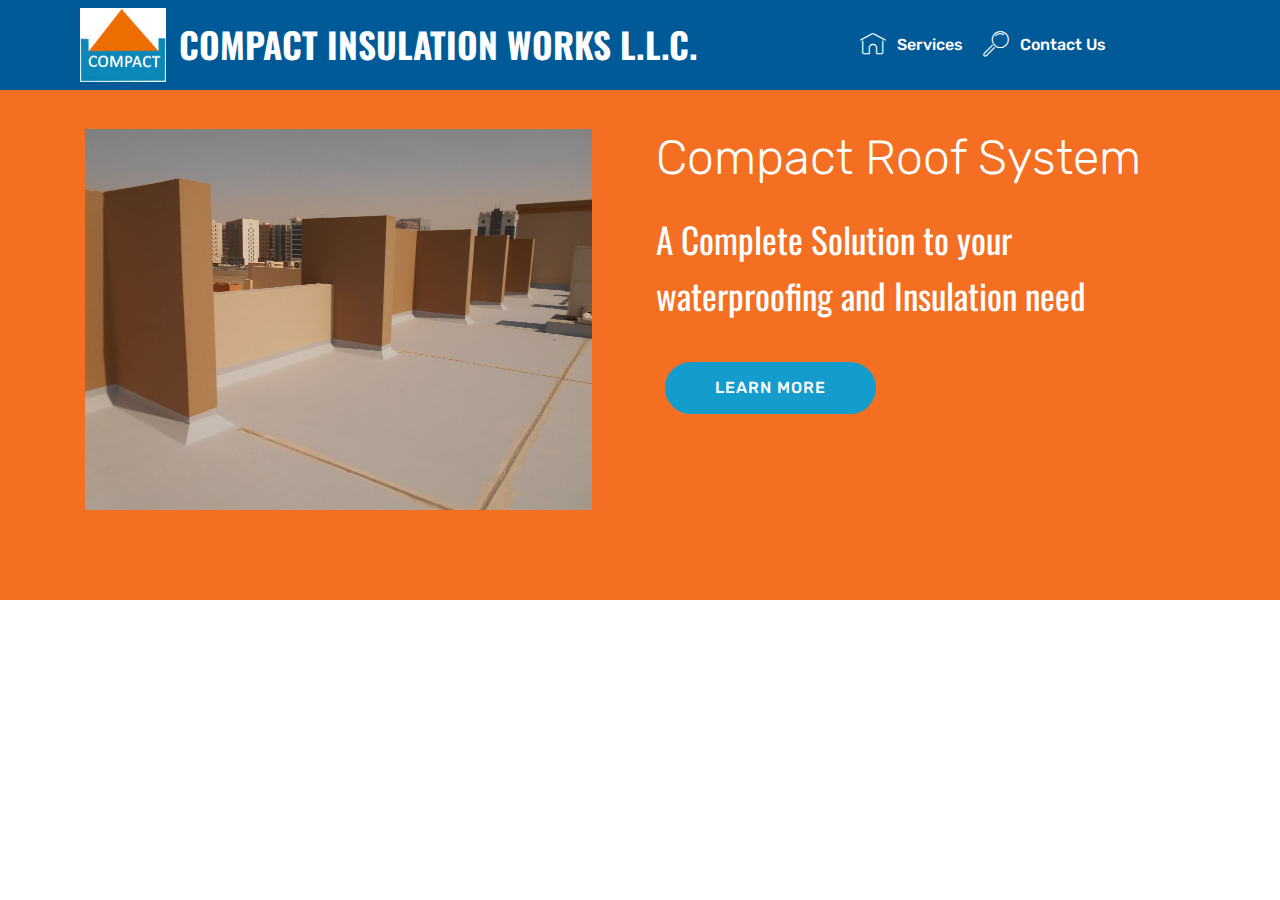
<file: index.html>
<!DOCTYPE html>
<html >
<head>
  <!-- Site made with Mobirise Website Builder v4.7.6, https://mobirise.com -->
  <meta charset="UTF-8">
  <meta http-equiv="X-UA-Compatible" content="IE=edge">
  <meta name="generator" content="Mobirise v4.7.6, mobirise.com">
  <meta name="viewport" content="width=device-width, initial-scale=1, minimum-scale=1">
  <link rel="shortcut icon" href="assets/images/compact-logo-122x104.jpg" type="image/x-icon">
  <meta name="description" content="">
  <title>Home</title>
  <link rel="stylesheet" href="assets/web/assets/mobirise-icons/mobirise-icons.css">
  <link rel="stylesheet" href="assets/tether/tether.min.css">
  <link rel="stylesheet" href="assets/bootstrap/css/bootstrap.min.css">
  <link rel="stylesheet" href="assets/bootstrap/css/bootstrap-grid.min.css">
  <link rel="stylesheet" href="assets/bootstrap/css/bootstrap-reboot.min.css">
  <link rel="stylesheet" href="assets/dropdown/css/style.css">
  <link rel="stylesheet" href="assets/theme/css/style.css">
  <link rel="stylesheet" href="assets/mobirise/css/mbr-additional.css" type="text/css">
  
  
  
</head>
<body>
  <section class="menu cid-qSXxl1X5ty" once="menu" id="menu1-7">

    

    <nav class="navbar navbar-expand beta-menu navbar-dropdown align-items-center navbar-fixed-top navbar-toggleable-sm">
        <button class="navbar-toggler navbar-toggler-right" type="button" data-toggle="collapse" data-target="#navbarSupportedContent" aria-controls="navbarSupportedContent" aria-expanded="false" aria-label="Toggle navigation">
            <div class="hamburger">
                <span></span>
                <span></span>
                <span></span>
                <span></span>
            </div>
        </button>
        <div class="menu-logo">
            <div class="navbar-brand">
                <span class="navbar-logo">
                    <a href="https://mobirise.com">
                         <img src="assets/images/compact-logo-122x104.jpg" alt="Mobirise" title="" style="height: 4.6rem;">
                    </a>
                </span>
                <span class="navbar-caption-wrap"><a class="navbar-caption text-white display-5" href="index.html">COMPACT INSULATION WORKS L.L.C.<br></a></span>
            </div>
        </div>
        <div class="collapse navbar-collapse" id="navbarSupportedContent">
            <ul class="navbar-nav nav-dropdown nav-right" data-app-modern-menu="true"><li class="nav-item dropdown">
                    <a class="nav-link link text-white display-4" href="services.html" aria-expanded="false">
                        <span class="mbri-home mbr-iconfont mbr-iconfont-btn"></span>
                        Services
                    </a>
                </li>
                <li class="nav-item">
                    <a class="nav-link link text-white display-4" href="page2.html">
                        <span class="mbri-search mbr-iconfont mbr-iconfont-btn"></span>Contact Us &nbsp; &nbsp; &nbsp; &nbsp; &nbsp; &nbsp; &nbsp; &nbsp; &nbsp; &nbsp;&nbsp;</a>
                </li></ul>
            
        </div>
    </nav>
</section>

<section class="engine"><a href="https://mobirise.me/v">free html templates</a></section><section class="header1 cid-qSXxIyRnPI" id="header1-b">

    

    

    <div class="container">
        <div class="row justify-content-md-center">
            <div class="mbr-white col-md-10">
                <h1 class="mbr-section-title align-center mbr-bold pb-3 mbr-fonts-style display-1"></h1>
                
                
                
            </div>
        </div>
    </div>

</section>

<section class="header3 cid-qSXyJzNZL1" id="header3-d">

    

    

    <div class="container">
        <div class="media-container-row">
            <div class="mbr-figure" style="width: 100%;">
                <img src="assets/images/20.-finished-roof-1014x761.jpg" alt="Mobirise" title="">
            </div>

            <div class="media-content">
                <h1 class="mbr-section-title mbr-white pb-3 mbr-fonts-style display-2">
                    Compact Roof System</h1>
                
                <div class="mbr-section-text mbr-white pb-3 ">
                    <p class="mbr-text mbr-fonts-style display-5">A Complete Solution to your waterproofing and Insulation need</p>
                </div>
                <div class="mbr-section-btn"><a class="btn btn-md btn-primary display-4" href="services.html">LEARN MORE</a></div>
            </div>
        </div>
    </div>

</section>


  <script src="assets/web/assets/jquery/jquery.min.js"></script>
  <script src="assets/popper/popper.min.js"></script>
  <script src="assets/tether/tether.min.js"></script>
  <script src="assets/bootstrap/js/bootstrap.min.js"></script>
  <script src="assets/smoothscroll/smooth-scroll.js"></script>
  <script src="assets/dropdown/js/script.min.js"></script>
  <script src="assets/touchswipe/jquery.touch-swipe.min.js"></script>
  <script src="assets/theme/js/script.js"></script>
  
  
</body>
</html>
</file>
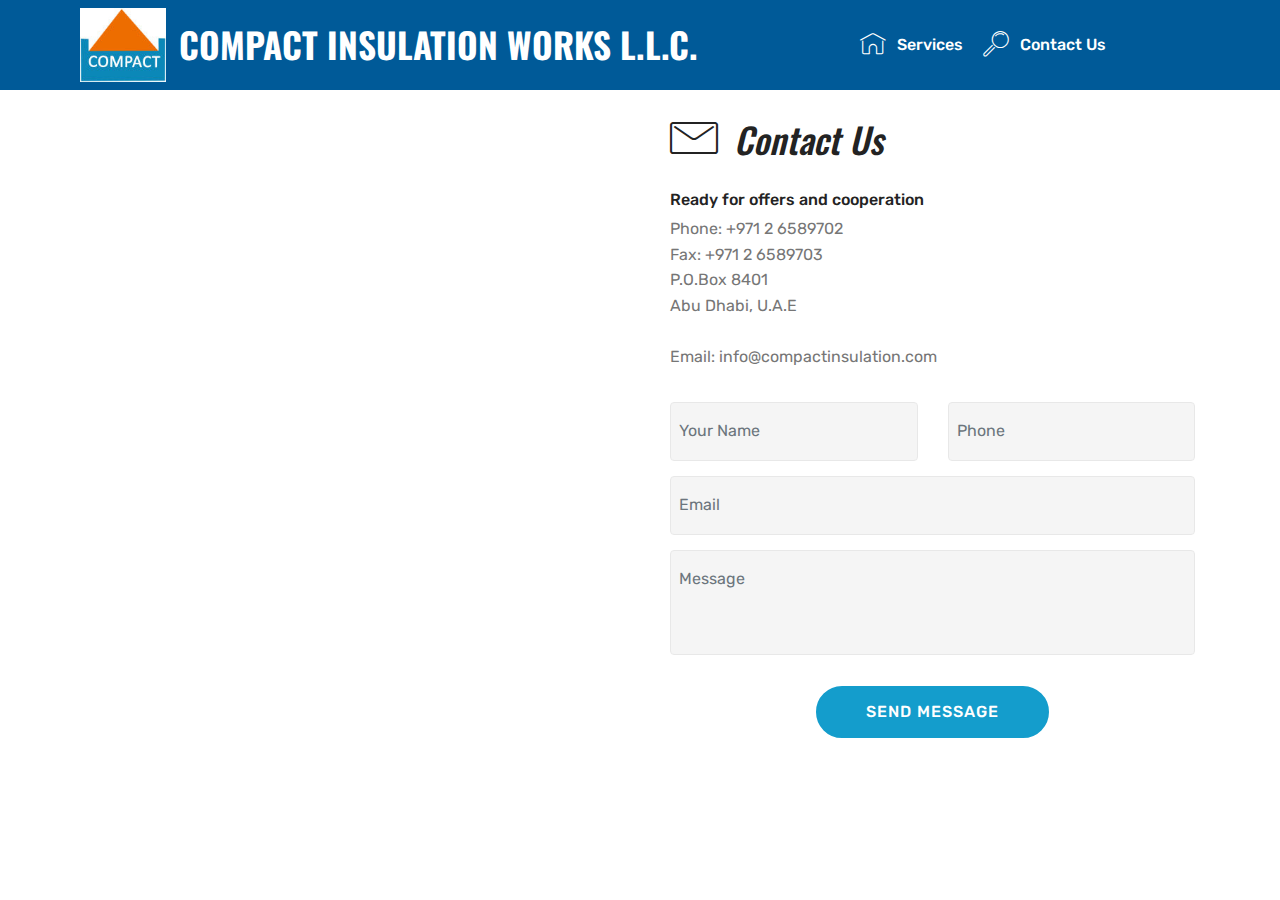
<file: page2.html>
<!DOCTYPE html>
<html >
<head>
  <!-- Site made with Mobirise Website Builder v4.7.6, https://mobirise.com -->
  <meta charset="UTF-8">
  <meta http-equiv="X-UA-Compatible" content="IE=edge">
  <meta name="generator" content="Mobirise v4.7.6, mobirise.com">
  <meta name="viewport" content="width=device-width, initial-scale=1, minimum-scale=1">
  <link rel="shortcut icon" href="assets/images/compact-logo-122x104.jpg" type="image/x-icon">
  <meta name="description" content="Site Maker Description">
  <title>Contact</title>
  <link rel="stylesheet" href="assets/web/assets/mobirise-icons/mobirise-icons.css">
  <link rel="stylesheet" href="assets/tether/tether.min.css">
  <link rel="stylesheet" href="assets/bootstrap/css/bootstrap.min.css">
  <link rel="stylesheet" href="assets/bootstrap/css/bootstrap-grid.min.css">
  <link rel="stylesheet" href="assets/bootstrap/css/bootstrap-reboot.min.css">
  <link rel="stylesheet" href="assets/dropdown/css/style.css">
  <link rel="stylesheet" href="assets/theme/css/style.css">
  <link rel="stylesheet" href="assets/mobirise/css/mbr-additional.css" type="text/css">
  
  
  
</head>
<body>
  <section class="menu cid-qSXpcs7tUM" once="menu" id="menu1-e">

    

    <nav class="navbar navbar-expand beta-menu navbar-dropdown align-items-center navbar-fixed-top navbar-toggleable-sm">
        <button class="navbar-toggler navbar-toggler-right" type="button" data-toggle="collapse" data-target="#navbarSupportedContent" aria-controls="navbarSupportedContent" aria-expanded="false" aria-label="Toggle navigation">
            <div class="hamburger">
                <span></span>
                <span></span>
                <span></span>
                <span></span>
            </div>
        </button>
        <div class="menu-logo">
            <div class="navbar-brand">
                <span class="navbar-logo">
                    <a href="https://mobirise.com">
                         <img src="assets/images/compact-logo-122x104.jpg" alt="Mobirise" title="" style="height: 4.6rem;">
                    </a>
                </span>
                <span class="navbar-caption-wrap"><a class="navbar-caption text-white display-5" href="index.html">COMPACT INSULATION WORKS L.L.C.<br></a></span>
            </div>
        </div>
        <div class="collapse navbar-collapse" id="navbarSupportedContent">
            <ul class="navbar-nav nav-dropdown nav-right" data-app-modern-menu="true"><li class="nav-item dropdown">
                    <a class="nav-link link text-white display-4" href="services.html" aria-expanded="false">
                        <span class="mbri-home mbr-iconfont mbr-iconfont-btn"></span>
                        Services
                    </a>
                </li>
                <li class="nav-item">
                    <a class="nav-link link text-white display-4" href="page2.html">
                        <span class="mbri-search mbr-iconfont mbr-iconfont-btn"></span>Contact Us &nbsp; &nbsp; &nbsp; &nbsp; &nbsp; &nbsp; &nbsp; &nbsp; &nbsp; &nbsp;&nbsp;</a>
                </li></ul>
            
        </div>
    </nav>
</section>

<section class="engine"><a href="https://mobirise.me/u">bootstrap html templates</a></section><section class="mbr-section form4 cid-qSXDd89UlF" id="form4-f">

    

    
    <div class="container">
        <div class="row">
            <div class="col-md-6">
                <div class="google-map"><iframe frameborder="0" style="border:0" src="https://www.google.com/maps/embed/v1/place?key=AIzaSyA0Dx_boXQiwvdz8sJHoYeZNVTdoWONYkU&amp;q=place_id:ChIJmZv82FhHXj4RsM_Vo_0Rf4o" allowfullscreen=""></iframe></div>
            </div>
            <div class="col-md-6">
                <h2 class="pb-3 align-left mbr-fonts-style display-2"></h2>
                <div>
                    <div class="icon-block pb-3">
                        <span class="icon-block__icon">
                            <span class="mbri-letter mbr-iconfont"></span>
                        </span>
                        <h4 class="icon-block__title align-left mbr-fonts-style display-5">Contact Us
                        </h4>
                    </div>
                    <div class="icon-contacts pb-3">
                        <h5 class="align-left mbr-fonts-style display-7">
                            Ready for offers and cooperation
                        </h5>
                        <p class="mbr-text align-left mbr-fonts-style display-7">
                            Phone: +971 2 6589702<br>Fax: +971 2 6589703<br>P.O.Box 8401<br>Abu Dhabi, U.A.E&nbsp;<br><br>
                            Email: info@compactinsulation.com
                        </p>
                    </div>
                </div>
                <div data-form-type="formoid">
                    <div data-form-alert="" hidden="">Thanks for your inquiry</div>
                    <form class="block mbr-form" action="https://mobirise.com/" method="post" data-form-title="Mobirise Form"><input type="hidden" name="email" data-form-email="true" value="rnvsn+BbgxeEcJ2qySoRTxcVOgs7HHpms0FMkkRQTI6vBajayUukF14CMFTXApzLApRsyxsZMhZNNL3C6IYPDRfHc5iLgG20qVj/4muc5M9j28dPzY1tiOL05JuLpHIT" data-form-field="Email">
                        <div class="row">
                            <div class="col-md-6 multi-horizontal" data-for="name">
                                <input type="text" class="form-control input" name="name" data-form-field="Name" placeholder="Your Name" required="" id="name-form4-f">
                            </div>
                            <div class="col-md-6 multi-horizontal" data-for="phone">
                                <input type="text" class="form-control input" name="phone" data-form-field="Phone" placeholder="Phone" required="" id="phone-form4-f">
                            </div>
                            <div class="col-md-12" data-for="email">
                                <input type="text" class="form-control input" name="email" data-form-field="Email" placeholder="Email" required="" id="email-form4-f">
                            </div>
                            <div class="col-md-12" data-for="message">
                                <textarea class="form-control input" name="message" rows="3" data-form-field="Message" placeholder="Message" style="resize:none" id="message-form4-f"></textarea>
                            </div>
                            <div class="input-group-btn col-md-12" style="margin-top: 10px;">
                                <button href="" type="submit" class="btn btn-primary btn-form display-4">SEND MESSAGE</button>
                            </div>
                        </div>
                    </form>
                </div>
            </div>
        </div>
    </div>
</section>


  <script src="assets/web/assets/jquery/jquery.min.js"></script>
  <script src="assets/popper/popper.min.js"></script>
  <script src="assets/tether/tether.min.js"></script>
  <script src="assets/bootstrap/js/bootstrap.min.js"></script>
  <script src="assets/smoothscroll/smooth-scroll.js"></script>
  <script src="assets/dropdown/js/script.min.js"></script>
  <script src="assets/touchswipe/jquery.touch-swipe.min.js"></script>
  <script src="assets/theme/js/script.js"></script>
  <script src="assets/formoid/formoid.min.js"></script>
  
  
</body>
</html>
</file>
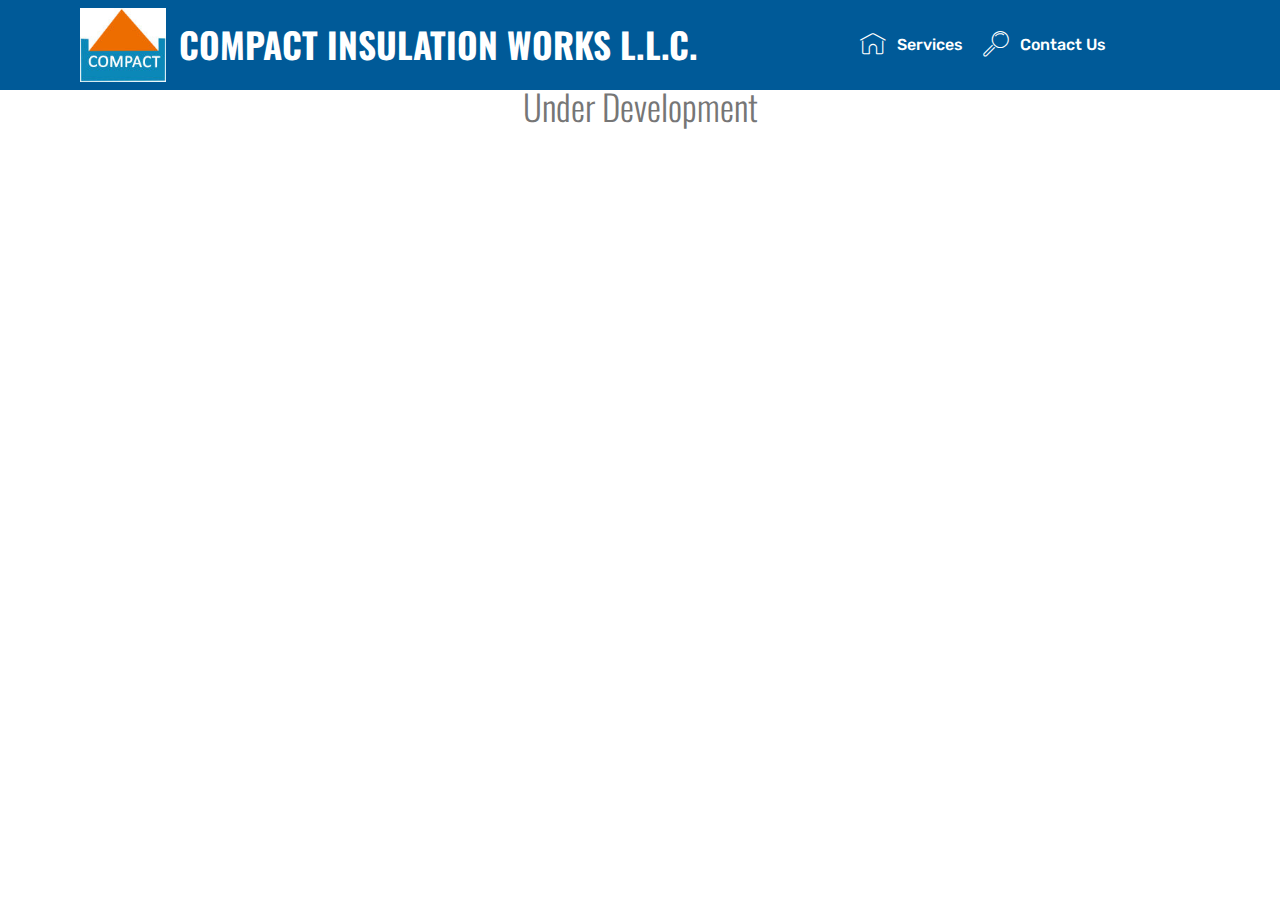
<file: services.html>
<!DOCTYPE html>
<html >
<head>
  <!-- Site made with Mobirise Website Builder v4.7.6, https://mobirise.com -->
  <meta charset="UTF-8">
  <meta http-equiv="X-UA-Compatible" content="IE=edge">
  <meta name="generator" content="Mobirise v4.7.6, mobirise.com">
  <meta name="viewport" content="width=device-width, initial-scale=1, minimum-scale=1">
  <link rel="shortcut icon" href="assets/images/compact-logo-122x104.jpg" type="image/x-icon">
  <meta name="description" content="">
  <title>Services</title>
  <link rel="stylesheet" href="assets/web/assets/mobirise-icons/mobirise-icons.css">
  <link rel="stylesheet" href="assets/tether/tether.min.css">
  <link rel="stylesheet" href="assets/bootstrap/css/bootstrap.min.css">
  <link rel="stylesheet" href="assets/bootstrap/css/bootstrap-grid.min.css">
  <link rel="stylesheet" href="assets/bootstrap/css/bootstrap-reboot.min.css">
  <link rel="stylesheet" href="assets/dropdown/css/style.css">
  <link rel="stylesheet" href="assets/theme/css/style.css">
  <link rel="stylesheet" href="assets/mobirise/css/mbr-additional.css" type="text/css">
  
  
  
</head>
<body>
  <section class="menu cid-qSXpcs7tUM" once="menu" id="menu1-1">

    

    <nav class="navbar navbar-expand beta-menu navbar-dropdown align-items-center navbar-fixed-top navbar-toggleable-sm">
        <button class="navbar-toggler navbar-toggler-right" type="button" data-toggle="collapse" data-target="#navbarSupportedContent" aria-controls="navbarSupportedContent" aria-expanded="false" aria-label="Toggle navigation">
            <div class="hamburger">
                <span></span>
                <span></span>
                <span></span>
                <span></span>
            </div>
        </button>
        <div class="menu-logo">
            <div class="navbar-brand">
                <span class="navbar-logo">
                    <a href="https://mobirise.com">
                         <img src="assets/images/compact-logo-122x104.jpg" alt="Mobirise" title="" style="height: 4.6rem;">
                    </a>
                </span>
                <span class="navbar-caption-wrap"><a class="navbar-caption text-white display-5" href="index.html">COMPACT INSULATION WORKS L.L.C.<br></a></span>
            </div>
        </div>
        <div class="collapse navbar-collapse" id="navbarSupportedContent">
            <ul class="navbar-nav nav-dropdown nav-right" data-app-modern-menu="true"><li class="nav-item dropdown">
                    <a class="nav-link link text-white display-4" href="services.html" aria-expanded="false">
                        <span class="mbri-home mbr-iconfont mbr-iconfont-btn"></span>
                        Services
                    </a>
                </li>
                <li class="nav-item">
                    <a class="nav-link link text-white display-4" href="page2.html">
                        <span class="mbri-search mbr-iconfont mbr-iconfont-btn"></span>Contact Us &nbsp; &nbsp; &nbsp; &nbsp; &nbsp; &nbsp; &nbsp; &nbsp; &nbsp; &nbsp;&nbsp;</a>
                </li></ul>
            
        </div>
    </nav>
</section>

<section class="engine"><a href="https://mobirise.me/v">html templates</a></section><section class="mbr-section content4 cid-qSXFDF0S5g" id="content4-h">

    

    <div class="container">
        <div class="media-container-row">
            <div class="title col-12 col-md-8">
                <h2 class="align-center pb-3 mbr-fonts-style display-2"></h2>
                <h3 class="mbr-section-subtitle align-center mbr-light mbr-fonts-style display-5">
                    Under Development</h3>
                
            </div>
        </div>
    </div>
</section>


  <script src="assets/web/assets/jquery/jquery.min.js"></script>
  <script src="assets/popper/popper.min.js"></script>
  <script src="assets/tether/tether.min.js"></script>
  <script src="assets/bootstrap/js/bootstrap.min.js"></script>
  <script src="assets/smoothscroll/smooth-scroll.js"></script>
  <script src="assets/dropdown/js/script.min.js"></script>
  <script src="assets/touchswipe/jquery.touch-swipe.min.js"></script>
  <script src="assets/theme/js/script.js"></script>
  
  
</body>
</html>
</file>
<file: assets/web/assets/mobirise-icons/mobirise-icons.css>
@font-face {
  font-family: 'MobiriseIcons';
  src:  url('mobirise-icons.eot?spat4u');
  src:  url('mobirise-icons.eot?spat4u#iefix') format('embedded-opentype'),
    url('mobirise-icons.ttf?spat4u') format('truetype'),
    url('mobirise-icons.woff?spat4u') format('woff'),
    url('mobirise-icons.svg?spat4u#MobiriseIcons') format('svg');
  font-weight: normal;
  font-style: normal;
}

[class^="mbri-"], [class*=" mbri-"] {
  /* use !important to prevent issues with browser extensions that change fonts */
  font-family: MobiriseIcons !important;
  speak: none;
  font-style: normal;
  font-weight: normal;
  font-variant: normal;
  text-transform: none;
  line-height: 1;

  /* Better Font Rendering =========== */
  -webkit-font-smoothing: antialiased;
  -moz-osx-font-smoothing: grayscale;
}

.mbri-add-submenu:before {
  content: "\e900";
}
.mbri-alert:before {
  content: "\e901";
}
.mbri-align-center:before {
  content: "\e902";
}
.mbri-align-justify:before {
  content: "\e903";
}
.mbri-align-left:before {
  content: "\e904";
}
.mbri-align-right:before {
  content: "\e905";
}
.mbri-android:before {
  content: "\e906";
}
.mbri-apple:before {
  content: "\e907";
}
.mbri-arrow-down:before {
  content: "\e908";
}
.mbri-arrow-next:before {
  content: "\e909";
}
.mbri-arrow-prev:before {
  content: "\e90a";
}
.mbri-arrow-up:before {
  content: "\e90b";
}
.mbri-bold:before {
  content: "\e90c";
}
.mbri-bookmark:before {
  content: "\e90d";
}
.mbri-bootstrap:before {
  content: "\e90e";
}
.mbri-briefcase:before {
  content: "\e90f";
}
.mbri-browse:before {
  content: "\e910";
}
.mbri-bulleted-list:before {
  content: "\e911";
}
.mbri-calendar:before {
  content: "\e912";
}
.mbri-camera:before {
  content: "\e913";
}
.mbri-cart-add:before {
  content: "\e914";
}
.mbri-cart-full:before {
  content: "\e915";
}
.mbri-cash:before {
  content: "\e916";
}
.mbri-change-style:before {
  content: "\e917";
}
.mbri-chat:before {
  content: "\e918";
}
.mbri-clock:before {
  content: "\e919";
}
.mbri-close:before {
  content: "\e91a";
}
.mbri-cloud:before {
  content: "\e91b";
}
.mbri-code:before {
  content: "\e91c";
}
.mbri-contact-form:before {
  content: "\e91d";
}
.mbri-credit-card:before {
  content: "\e91e";
}
.mbri-cursor-click:before {
  content: "\e91f";
}
.mbri-cust-feedback:before {
  content: "\e920";
}
.mbri-database:before {
  content: "\e921";
}
.mbri-delivery:before {
  content: "\e922";
}
.mbri-desktop:before {
  content: "\e923";
}
.mbri-devices:before {
  content: "\e924";
}
.mbri-down:before {
  content: "\e925";
}
.mbri-download:before {
  content: "\e989";
}
.mbri-drag-n-drop:before {
  content: "\e927";
}
.mbri-drag-n-drop2:before {
  content: "\e928";
}
.mbri-edit:before {
  content: "\e929";
}
.mbri-edit2:before {
  content: "\e92a";
}
.mbri-error:before {
  content: "\e92b";
}
.mbri-extension:before {
  content: "\e92c";
}
.mbri-features:before {
  content: "\e92d";
}
.mbri-file:before {
  content: "\e92e";
}
.mbri-flag:before {
  content: "\e92f";
}
.mbri-folder:before {
  content: "\e930";
}
.mbri-gift:before {
  content: "\e931";
}
.mbri-github:before {
  content: "\e932";
}
.mbri-globe:before {
  content: "\e933";
}
.mbri-globe-2:before {
  content: "\e934";
}
.mbri-growing-chart:before {
  content: "\e935";
}
.mbri-hearth:before {
  content: "\e936";
}
.mbri-help:before {
  content: "\e937";
}
.mbri-home:before {
  content: "\e938";
}
.mbri-hot-cup:before {
  content: "\e939";
}
.mbri-idea:before {
  content: "\e93a";
}
.mbri-image-gallery:before {
  content: "\e93b";
}
.mbri-image-slider:before {
  content: "\e93c";
}
.mbri-info:before {
  content: "\e93d";
}
.mbri-italic:before {
  content: "\e93e";
}
.mbri-key:before {
  content: "\e93f";
}
.mbri-laptop:before {
  content: "\e940";
}
.mbri-layers:before {
  content: "\e941";
}
.mbri-left-right:before {
  content: "\e942";
}
.mbri-left:before {
  content: "\e943";
}
.mbri-letter:before {
  content: "\e944";
}
.mbri-like:before {
  content: "\e945";
}
.mbri-link:before {
  content: "\e946";
}
.mbri-lock:before {
  content: "\e947";
}
.mbri-login:before {
  content: "\e948";
}
.mbri-logout:before {
  content: "\e949";
}
.mbri-magic-stick:before {
  content: "\e94a";
}
.mbri-map-pin:before {
  content: "\e94b";
}
.mbri-menu:before {
  content: "\e94c";
}
.mbri-mobile:before {
  content: "\e94d";
}
.mbri-mobile2:before {
  content: "\e94e";
}
.mbri-mobirise:before {
  content: "\e94f";
}
.mbri-more-horizontal:before {
  content: "\e950";
}
.mbri-more-vertical:before {
  content: "\e951";
}
.mbri-music:before {
  content: "\e952";
}
.mbri-new-file:before {
  content: "\e953";
}
.mbri-numbered-list:before {
  content: "\e954";
}
.mbri-opened-folder:before {
  content: "\e955";
}
.mbri-pages:before {
  content: "\e956";
}
.mbri-paper-plane:before {
  content: "\e957";
}
.mbri-paperclip:before {
  content: "\e958";
}
.mbri-photo:before {
  content: "\e959";
}
.mbri-photos:before {
  content: "\e95a";
}
.mbri-pin:before {
  content: "\e95b";
}
.mbri-play:before {
  content: "\e95c";
}
.mbri-plus:before {
  content: "\e95d";
}
.mbri-preview:before {
  content: "\e95e";
}
.mbri-print:before {
  content: "\e95f";
}
.mbri-protect:before {
  content: "\e960";
}
.mbri-question:before {
  content: "\e961";
}
.mbri-quote-left:before {
  content: "\e962";
}
.mbri-quote-right:before {
  content: "\e963";
}
.mbri-refresh:before {
  content: "\e964";
}
.mbri-responsive:before {
  content: "\e965";
}
.mbri-right:before {
  content: "\e966";
}
.mbri-rocket:before {
  content: "\e967";
}
.mbri-sad-face:before {
  content: "\e968";
}
.mbri-sale:before {
  content: "\e969";
}
.mbri-save:before {
  content: "\e96a";
}
.mbri-search:before {
  content: "\e96b";
}
.mbri-setting:before {
  content: "\e96c";
}
.mbri-setting2:before {
  content: "\e96d";
}
.mbri-setting3:before {
  content: "\e96e";
}
.mbri-share:before {
  content: "\e96f";
}
.mbri-shopping-bag:before {
  content: "\e970";
}
.mbri-shopping-basket:before {
  content: "\e971";
}
.mbri-shopping-cart:before {
  content: "\e972";
}
.mbri-sites:before {
  content: "\e973";
}
.mbri-smile-face:before {
  content: "\e974";
}
.mbri-speed:before {
  content: "\e975";
}
.mbri-star:before {
  content: "\e976";
}
.mbri-success:before {
  content: "\e977";
}
.mbri-sun:before {
  content: "\e978";
}
.mbri-sun2:before {
  content: "\e979";
}
.mbri-tablet:before {
  content: "\e97a";
}
.mbri-tablet-vertical:before {
  content: "\e97b";
}
.mbri-target:before {
  content: "\e97c";
}
.mbri-timer:before {
  content: "\e97d";
}
.mbri-to-ftp:before {
  content: "\e97e";
}
.mbri-to-local-drive:before {
  content: "\e97f";
}
.mbri-touch-swipe:before {
  content: "\e980";
}
.mbri-touch:before {
  content: "\e981";
}
.mbri-trash:before {
  content: "\e982";
}
.mbri-underline:before {
  content: "\e983";
}
.mbri-unlink:before {
  content: "\e984";
}
.mbri-unlock:before {
  content: "\e985";
}
.mbri-up-down:before {
  content: "\e986";
}
.mbri-up:before {
  content: "\e987";
}
.mbri-update:before {
  content: "\e988";
}
.mbri-upload:before {
 content: "\e926"; 
}
.mbri-user:before {
  content: "\e98a";
}
.mbri-user2:before {
  content: "\e98b";
}
.mbri-users:before {
  content: "\e98c";
}
.mbri-video:before {
  content: "\e98d";
}
.mbri-video-play:before {
  content: "\e98e";
}
.mbri-watch:before {
  content: "\e98f";
}
.mbri-website-theme:before {
  content: "\e990";
}
.mbri-wifi:before {
  content: "\e991";
}
.mbri-windows:before {
  content: "\e992";
}
.mbri-zoom-out:before {
  content: "\e993";
}
.mbri-redo:before {
  content: "\e994";
}
.mbri-undo:before {
  content: "\e995";
}
</file>
<file: assets/dropdown/css/style.css>
.navbar-dropdown {
  left: 0;
  padding: 0;
  position: absolute;
  right: 0;
  top: 0;
  transition: all 0.45s ease;
  z-index: 1030;
  background: #282828; }
  .navbar-dropdown .navbar-logo {
    margin-right: 0.8rem;
    transition: margin 0.3s ease-in-out;
    vertical-align: middle; }
    .navbar-dropdown .navbar-logo img {
      height: 3.125rem;
      transition: all 0.3s ease-in-out; }
    .navbar-dropdown .navbar-logo.mbr-iconfont {
      font-size: 3.125rem;
      line-height: 3.125rem; }
  .navbar-dropdown .navbar-caption {
    font-weight: 700;
    white-space: normal;
    vertical-align: -4px;
    line-height: 3.125rem !important; }
    .navbar-dropdown .navbar-caption, .navbar-dropdown .navbar-caption:hover {
      color: inherit;
      text-decoration: none; }
  .navbar-dropdown .mbr-iconfont + .navbar-caption {
    vertical-align: -1px; }
  .navbar-dropdown.navbar-fixed-top {
    position: fixed; }
  .navbar-dropdown .navbar-brand span {
    vertical-align: -4px; }
  .navbar-dropdown.bg-color.transparent {
    background: none; }
  .navbar-dropdown.navbar-short .navbar-brand {
    padding: 0.625rem 0; }
    .navbar-dropdown.navbar-short .navbar-brand span {
      vertical-align: -1px; }
  .navbar-dropdown.navbar-short .navbar-caption {
    line-height: 2.375rem !important;
    vertical-align: -2px; }
  .navbar-dropdown.navbar-short .navbar-logo {
    margin-right: 0.5rem; }
    .navbar-dropdown.navbar-short .navbar-logo img {
      height: 2.375rem; }
    .navbar-dropdown.navbar-short .navbar-logo.mbr-iconfont {
      font-size: 2.375rem;
      line-height: 2.375rem; }
  .navbar-dropdown.navbar-short .mbr-table-cell {
    height: 3.625rem; }
  .navbar-dropdown .navbar-close {
    left: 0.6875rem;
    position: fixed;
    top: 0.75rem;
    z-index: 1000; }
  .navbar-dropdown .hamburger-icon {
    content: "";
    display: inline-block;
    vertical-align: middle;
    width: 16px;
    -webkit-box-shadow: 0 -6px 0 1px #282828,0 0 0 1px #282828,0 6px 0 1px #282828;
    -moz-box-shadow: 0 -6px 0 1px #282828,0 0 0 1px #282828,0 6px 0 1px #282828;
    box-shadow: 0 -6px 0 1px #282828,0 0 0 1px #282828,0 6px 0 1px #282828; }

.dropdown-menu .dropdown-toggle[data-toggle="dropdown-submenu"]::after {
  border-bottom: 0.35em solid transparent;
  border-left: 0.35em solid;
  border-right: 0;
  border-top: 0.35em solid transparent;
  margin-left: 0.3rem; }

.dropdown-menu .dropdown-item:focus {
  outline: 0; }

.nav-dropdown {
  font-size: 0.75rem;
  font-weight: 500;
  height: auto !important; }
  .nav-dropdown .nav-btn {
    padding-left: 1rem; }
  .nav-dropdown .link {
    margin: .667em 1.667em;
    font-weight: 500;
    padding: 0;
    transition: color .2s ease-in-out; }
    .nav-dropdown .link.dropdown-toggle {
      margin-right: 2.583em; }
      .nav-dropdown .link.dropdown-toggle::after {
        margin-left: .25rem;
        border-top: 0.35em solid;
        border-right: 0.35em solid transparent;
        border-left: 0.35em solid transparent;
        border-bottom: 0; }
      .nav-dropdown .link.dropdown-toggle[aria-expanded="true"] {
        margin: 0;
        padding: 0.667em 3.263em  0.667em 1.667em; }
  .nav-dropdown .link::after,
  .nav-dropdown .dropdown-item::after {
    color: inherit; }
  .nav-dropdown .btn {
    font-size: 0.75rem;
    font-weight: 700;
    letter-spacing: 0;
    margin-bottom: 0;
    padding-left: 1.25rem;
    padding-right: 1.25rem; }
  .nav-dropdown .dropdown-menu {
    border-radius: 0;
    border: 0;
    left: 0;
    margin: 0;
    padding-bottom: 1.25rem;
    padding-top: 1.25rem;
    position: relative; }
  .nav-dropdown .dropdown-submenu {
    margin-left: 0.125rem;
    top: 0; }
  .nav-dropdown .dropdown-item {
    font-weight: 500;
    line-height: 2;
    padding: 0.3846em 4.615em 0.3846em 1.5385em;
    position: relative;
    transition: color .2s ease-in-out, background-color .2s ease-in-out; }
    .nav-dropdown .dropdown-item::after {
      margin-top: -0.3077em;
      position: absolute;
      right: 1.1538em;
      top: 50%; }
    .nav-dropdown .dropdown-item:focus, .nav-dropdown .dropdown-item:hover {
      background: none; }

@media (max-width: 767px) {
  .nav-dropdown.navbar-toggleable-sm {
    bottom: 0;
    display: none;
    left: 0;
    overflow-x: hidden;
    position: fixed;
    top: 0;
    transform: translateX(-100%);
    -ms-transform: translateX(-100%);
    -webkit-transform: translateX(-100%);
    width: 18.75rem;
    z-index: 999; } }
.nav-dropdown.navbar-toggleable-xl {
  bottom: 0;
  display: none;
  left: 0;
  overflow-x: hidden;
  position: fixed;
  top: 0;
  transform: translateX(-100%);
  -ms-transform: translateX(-100%);
  -webkit-transform: translateX(-100%);
  width: 18.75rem;
  z-index: 999; }

.nav-dropdown-sm {
  display: block !important;
  overflow-x: hidden;
  overflow: auto;
  padding-top: 3.875rem; }
  .nav-dropdown-sm::after {
    content: "";
    display: block;
    height: 3rem;
    width: 100%; }
  .nav-dropdown-sm.collapse.in ~ .navbar-close {
    display: block !important; }
  .nav-dropdown-sm.collapsing, .nav-dropdown-sm.collapse.in {
    transform: translateX(0);
    -ms-transform: translateX(0);
    -webkit-transform: translateX(0);
    transition: all 0.25s ease-out;
    -webkit-transition: all 0.25s ease-out;
    background: #282828; }
  .nav-dropdown-sm.collapsing[aria-expanded="false"] {
    transform: translateX(-100%);
    -ms-transform: translateX(-100%);
    -webkit-transform: translateX(-100%); }
  .nav-dropdown-sm .nav-item {
    display: block;
    margin-left: 0 !important;
    padding-left: 0; }
  .nav-dropdown-sm .link,
  .nav-dropdown-sm .dropdown-item {
    border-top: 1px dotted rgba(255, 255, 255, 0.1);
    font-size: 0.8125rem;
    line-height: 1.6;
    margin: 0 !important;
    padding: 0.875rem 2.4rem 0.875rem 1.5625rem !important;
    position: relative;
    white-space: normal; }
    .nav-dropdown-sm .link:focus, .nav-dropdown-sm .link:hover,
    .nav-dropdown-sm .dropdown-item:focus,
    .nav-dropdown-sm .dropdown-item:hover {
      background: rgba(0, 0, 0, 0.2) !important;
      color: #c0a375; }
  .nav-dropdown-sm .nav-btn {
    position: relative;
    padding: 1.5625rem 1.5625rem 0 1.5625rem; }
    .nav-dropdown-sm .nav-btn::before {
      border-top: 1px dotted rgba(255, 255, 255, 0.1);
      content: "";
      left: 0;
      position: absolute;
      top: 0;
      width: 100%; }
    .nav-dropdown-sm .nav-btn + .nav-btn {
      padding-top: 0.625rem; }
      .nav-dropdown-sm .nav-btn + .nav-btn::before {
        display: none; }
  .nav-dropdown-sm .btn {
    padding: 0.625rem 0; }
  .nav-dropdown-sm .dropdown-toggle[data-toggle="dropdown-submenu"]::after {
    margin-left: .25rem;
    border-top: 0.35em solid;
    border-right: 0.35em solid transparent;
    border-left: 0.35em solid transparent;
    border-bottom: 0; }
  .nav-dropdown-sm .dropdown-toggle[data-toggle="dropdown-submenu"][aria-expanded="true"]::after {
    border-top: 0;
    border-right: 0.35em solid transparent;
    border-left: 0.35em solid transparent;
    border-bottom: 0.35em solid; }
  .nav-dropdown-sm .dropdown-menu {
    margin: 0;
    padding: 0;
    position: relative;
    top: 0;
    left: 0;
    width: 100%;
    border: 0;
    float: none;
    border-radius: 0;
    background: none; }
  .nav-dropdown-sm .dropdown-submenu {
    left: 100%;
    margin-left: 0.125rem;
    margin-top: -1.25rem;
    top: 0; }

.navbar-toggleable-sm .nav-dropdown .dropdown-menu {
  position: absolute; }

.navbar-toggleable-sm .nav-dropdown .dropdown-submenu {
  left: 100%;
  margin-left: 0.125rem;
  margin-top: -1.25rem;
  top: 0; }

.navbar-toggleable-sm.opened .nav-dropdown .dropdown-menu {
  position: relative; }

.navbar-toggleable-sm.opened .nav-dropdown .dropdown-submenu {
  left: 0;
  margin-left: 00rem;
  margin-top: 0rem;
  top: 0; }

.is-builder .nav-dropdown.collapsing {
  transition: none !important; }

/*# sourceMappingURL=style.css.map */
</file>
<file: assets/theme/css/style.css>
/*!
 * Mobirise v4 theme (https://mobirise.com/)
 * Copyright 2017 Mobirise
 */
section {
  background-color: #eeeeee; }

section,
.container,
.container-fluid {
  position: relative;
  word-wrap: break-word; }

a.mbr-iconfont:hover {
  text-decoration: none; }

.article .lead p, .article .lead ul, .article .lead ol, .article .lead pre, .article .lead blockquote {
  margin-bottom: 0; }

a {
  font-style: normal;
  font-weight: 400;
  cursor: pointer; }
  a, a:hover {
    text-decoration: none; }

figure {
  margin-bottom: 0; }

body {
  color: #232323; }

h1, h2, h3, h4, h5, h6,
.h1, .h2, .h3, .h4, .h5, .h6,
.display-1, .display-2, .display-3, .display-4 {
  line-height: 1;
  word-break: break-word;
  word-wrap: break-word; }

b, strong {
  font-weight: bold; }

blockquote {
  padding: 10px 0 10px 20px;
  position: relative;
  border-left: 2px solid;
  border-color: #ff3366; }

input:-webkit-autofill, input:-webkit-autofill:hover, input:-webkit-autofill:focus, input:-webkit-autofill:active {
  transition-delay: 9999s;
  transition-property: background-color, color; }

textarea[type="hidden"] {
  display: none; }

body {
  position: relative; }

section {
  background-position: 50% 50%;
  background-repeat: no-repeat;
  background-size: cover; }
  section .mbr-background-video,
  section .mbr-background-video-preview {
    position: absolute;
    bottom: 0;
    left: 0;
    right: 0;
    top: 0; }

.hidden {
  visibility: hidden; }

.mbr-z-index20 {
  z-index: 20; }

/*! Base colors */
.mbr-white {
  color: #ffffff; }

.mbr-black {
  color: #000000; }

.mbr-bg-white {
  background-color: #ffffff; }

.mbr-bg-black {
  background-color: #000000; }

/*! Text-aligns */
.align-left {
  text-align: left; }

.align-center {
  text-align: center; }

.align-right {
  text-align: right; }

@media (max-width: 767px) {
  .align-left, .align-center, .align-right, .mbr-section-btn, .mbr-section-title {
    text-align: center; } }
/*! Font-weight  */
.mbr-light {
  font-weight: 300; }

.mbr-regular {
  font-weight: 400; }

.mbr-semibold {
  font-weight: 500; }

.mbr-bold {
  font-weight: 700; }

/*! Media  */
.media-size-item {
  -webkit-flex: 1 1 auto;
  -moz-flex: 1 1 auto;
  -ms-flex: 1 1 auto;
  -o-flex: 1 1 auto;
  flex: 1 1 auto; }

.media-content {
  -webkit-flex-basis: 100%;
  flex-basis: 100%; }

.media-container-row {
  display: -ms-flexbox;
  display: -webkit-flex;
  display: flex;
  -webkit-flex-direction: row;
  -ms-flex-direction: row;
  flex-direction: row;
  -webkit-flex-wrap: wrap;
  -ms-flex-wrap: wrap;
  flex-wrap: wrap;
  -webkit-justify-content: center;
  -ms-flex-pack: center;
  justify-content: center;
  -webkit-align-content: center;
  -ms-flex-line-pack: center;
  align-content: center;
  -webkit-align-items: start;
  -ms-flex-align: start;
  align-items: start; }
  .media-container-row .media-size-item {
    width: 400px; }

.media-container-column {
  display: -ms-flexbox;
  display: -webkit-flex;
  display: flex;
  -webkit-flex-direction: column;
  -ms-flex-direction: column;
  flex-direction: column;
  -webkit-flex-wrap: wrap;
  -ms-flex-wrap: wrap;
  flex-wrap: wrap;
  -webkit-justify-content: center;
  -ms-flex-pack: center;
  justify-content: center;
  -webkit-align-content: center;
  -ms-flex-line-pack: center;
  align-content: center;
  -webkit-align-items: stretch;
  -ms-flex-align: stretch;
  align-items: stretch; }
  .media-container-column > * {
    width: 100%; }

@media (min-width: 992px) {
  .media-container-row {
    -webkit-flex-wrap: nowrap;
    -ms-flex-wrap: nowrap;
    flex-wrap: nowrap; } }
figure {
  overflow: hidden; }

figure[mbr-media-size] {
  transition: width 0.1s; }

.mbr-figure img, .mbr-figure iframe {
  display: block;
  width: 100%; }

.card {
  background-color: transparent;
  border: none; }

.card-img {
  text-align: center;
  flex-shrink: 0; }

.media {
  max-width: 100%;
  margin: 0 auto; }

.mbr-figure {
  -ms-flex-item-align: center;
  -ms-grid-row-align: center;
  -webkit-align-self: center;
  align-self: center; }

.media-container > div {
  max-width: 100%; }

.mbr-figure img, .card-img img {
  width: 100%; }

@media (max-width: 991px) {
  .media-size-item {
    width: auto !important; }

  .media {
    width: auto; }

  .mbr-figure {
    width: 100% !important; } }
/*! Buttons */
.mbr-section-btn {
  margin-left: -.25rem;
  margin-right: -.25rem;
  font-size: 0; }

nav .mbr-section-btn {
  margin-left: 0rem;
  margin-right: 0rem; }

/*! Btn icon margin */
.btn .mbr-iconfont, .btn.btn-sm .mbr-iconfont {
  cursor: pointer;
  margin-right: 0.5rem; }

.btn.btn-md .mbr-iconfont, .btn.btn-md .mbr-iconfont {
  margin-right: 0.8rem; }

.mbr-regular {
  font-weight: 400; }

.mbr-semibold {
  font-weight: 500; }

.mbr-bold {
  font-weight: 700; }

[type="submit"] {
  -webkit-appearance: none; }

/*! Full-screen */
.mbr-fullscreen .mbr-overlay {
  min-height: 100vh; }

.mbr-fullscreen {
  display: flex;
  display: -webkit-flex;
  display: -moz-flex;
  display: -ms-flex;
  display: -o-flex;
  align-items: center;
  -webkit-align-items: center;
  min-height: 100vh;
  padding-top: 3rem;
  padding-bottom: 3rem; }

/*! Map */
.map {
  height: 25rem;
  position: relative; }
  .map iframe {
    width: 100%;
    height: 100%; }

/* Form */
.form-asterisk {
  font-family: initial;
  position: absolute;
  top: -2px;
  font-weight: normal; }

/*! Scroll to top arrow */
.mbr-arrow-up {
  bottom: 25px;
  right: 90px;
  position: fixed;
  text-align: right;
  z-index: 5000;
  color: #ffffff;
  font-size: 32px;
  transform: rotate(180deg);
  -webkit-transform: rotate(180deg); }

.mbr-arrow-up a {
  background: rgba(0, 0, 0, 0.2);
  border-radius: 3px;
  color: #fff;
  display: inline-block;
  height: 60px;
  width: 60px;
  outline-style: none !important;
  position: relative;
  text-decoration: none;
  transition: all .3s ease-in-out;
  cursor: pointer;
  text-align: center; }
  .mbr-arrow-up a:hover {
    background-color: rgba(0, 0, 0, 0.4); }
  .mbr-arrow-up a i {
    line-height: 60px; }

.mbr-arrow-up-icon {
  display: block;
  color: #fff; }

.mbr-arrow-up-icon::before {
  content: "\203a";
  display: inline-block;
  font-family: serif;
  font-size: 32px;
  line-height: 1;
  font-style: normal;
  position: relative;
  top: 6px;
  left: -4px;
  -webkit-transform: rotate(-90deg);
  transform: rotate(-90deg); }

/*! Arrow Down */
.mbr-arrow {
  position: absolute;
  bottom: 45px;
  left: 50%;
  width: 60px;
  height: 60px;
  cursor: pointer;
  background-color: rgba(80, 80, 80, 0.5);
  border-radius: 50%;
  -webkit-transform: translateX(-50%);
  transform: translateX(-50%); }
  .mbr-arrow > a {
    display: inline-block;
    text-decoration: none;
    outline-style: none;
    -webkit-animation: arrowdown 1.7s ease-in-out infinite;
    animation: arrowdown 1.7s ease-in-out infinite; }
    .mbr-arrow > a > i {
      position: absolute;
      top: -2px;
      left: 15px;
      font-size: 2rem; }

@keyframes arrowdown {
  0% {
    transform: translateY(0px);
    -webkit-transform: translateY(0px); }
  50% {
    transform: translateY(-5px);
    -webkit-transform: translateY(-5px); }
  100% {
    transform: translateY(0px);
    -webkit-transform: translateY(0px); } }
@-webkit-keyframes arrowdown {
  0% {
    transform: translateY(0px);
    -webkit-transform: translateY(0px); }
  50% {
    transform: translateY(-5px);
    -webkit-transform: translateY(-5px); }
  100% {
    transform: translateY(0px);
    -webkit-transform: translateY(0px); } }
@media (max-width: 500px) {
  .mbr-arrow-up {
    left: 50%;
    right: auto;
    transform: translateX(-50%) rotate(180deg);
    -webkit-transform: translateX(-50%) rotate(180deg); } }
/*Gradients animation*/
@keyframes gradient-animation {
  from {
    background-position: 0% 100%;
    animation-timing-function: ease-in-out; }
  to {
    background-position: 100% 0%;
    animation-timing-function: ease-in-out; } }
@-webkit-keyframes gradient-animation {
  from {
    background-position: 0% 100%;
    animation-timing-function: ease-in-out; }
  to {
    background-position: 100% 0%;
    animation-timing-function: ease-in-out; } }
.bg-gradient {
  background-size: 200% 200%;
  animation: gradient-animation 5s infinite alternate;
  -webkit-animation: gradient-animation 5s infinite alternate; }

.menu .navbar-brand {
  display: -webkit-flex; }
  .menu .navbar-brand span {
    display: flex;
    display: -webkit-flex; }
  .menu .navbar-brand .navbar-caption-wrap {
    display: -webkit-flex; }
  .menu .navbar-brand .navbar-logo img {
    display: -webkit-flex; }
@media (min-width: 768px) and (max-width: 991px) {
  .menu .navbar-toggleable-sm .navbar-nav {
    display: -webkit-box;
    display: -webkit-flex;
    display: -ms-flexbox; } }
@media (min-width: 992px) {
  .menu .navbar-nav.nav-dropdown {
    display: -webkit-flex; }
  .menu .navbar-toggleable-sm .navbar-collapse {
    display: -webkit-flex !important; } }

/*# sourceMappingURL=style.css.map */
.engine {
	position: absolute;
	text-indent: -2400px;
	text-align: center;
	padding: 0;
	top: 0;
	left: -2400px;
}
</file>
<file: assets/mobirise/css/mbr-additional.css>
@import url(https://fonts.googleapis.com/css?family=Rubik:300,300i,400,400i,500,500i,700,700i,900,900i);
@import url(https://fonts.googleapis.com/css?family=Oswald:200,300,400,500,600,700);





body {
  font-style: normal;
  line-height: 1.5;
}
.mbr-section-title {
  font-style: normal;
  line-height: 1.2;
}
.mbr-section-subtitle {
  line-height: 1.3;
}
.mbr-text {
  font-style: normal;
  line-height: 1.6;
}
.display-1 {
  font-family: 'Rubik', sans-serif;
  font-size: 4.25rem;
}
.display-1 > .mbr-iconfont {
  font-size: 6.8rem;
}
.display-2 {
  font-family: 'Rubik', sans-serif;
  font-size: 3rem;
}
.display-2 > .mbr-iconfont {
  font-size: 4.8rem;
}
.display-4 {
  font-family: 'Rubik', sans-serif;
  font-size: 1rem;
}
.display-4 > .mbr-iconfont {
  font-size: 1.6rem;
}
.display-5 {
  font-family: 'Oswald', sans-serif;
  font-size: 2.2rem;
}
.display-5 > .mbr-iconfont {
  font-size: 3.52rem;
}
.display-7 {
  font-family: 'Rubik', sans-serif;
  font-size: 1rem;
}
.display-7 > .mbr-iconfont {
  font-size: 1.6rem;
}
/* ---- Fluid typography for mobile devices ---- */
/* 1.4 - font scale ratio ( bootstrap == 1.42857 ) */
/* 100vw - current viewport width */
/* (48 - 20)  48 == 48rem == 768px, 20 == 20rem == 320px(minimal supported viewport) */
/* 0.65 - min scale variable, may vary */
@media (max-width: 768px) {
  .display-1 {
    font-size: 3.4rem;
    font-size: calc( 2.1374999999999997rem + (4.25 - 2.1374999999999997) * ((100vw - 20rem) / (48 - 20)));
    line-height: calc( 1.4 * (2.1374999999999997rem + (4.25 - 2.1374999999999997) * ((100vw - 20rem) / (48 - 20))));
  }
  .display-2 {
    font-size: 2.4rem;
    font-size: calc( 1.7rem + (3 - 1.7) * ((100vw - 20rem) / (48 - 20)));
    line-height: calc( 1.4 * (1.7rem + (3 - 1.7) * ((100vw - 20rem) / (48 - 20))));
  }
  .display-4 {
    font-size: 0.8rem;
    font-size: calc( 1rem + (1 - 1) * ((100vw - 20rem) / (48 - 20)));
    line-height: calc( 1.4 * (1rem + (1 - 1) * ((100vw - 20rem) / (48 - 20))));
  }
  .display-5 {
    font-size: 1.76rem;
    font-size: calc( 1.42rem + (2.2 - 1.42) * ((100vw - 20rem) / (48 - 20)));
    line-height: calc( 1.4 * (1.42rem + (2.2 - 1.42) * ((100vw - 20rem) / (48 - 20))));
  }
}
/* Buttons */
.btn {
  font-weight: 500;
  border-width: 2px;
  font-style: normal;
  letter-spacing: 1px;
  margin: .4rem .8rem;
  white-space: normal;
  -webkit-transition: all 0.3s ease-in-out;
  -moz-transition: all 0.3s ease-in-out;
  transition: all 0.3s ease-in-out;
  padding: 1rem 3rem;
  border-radius: 3px;
  display: inline-flex;
  align-items: center;
  justify-content: center;
  word-break: break-word;
}
.btn-sm {
  font-weight: 500;
  letter-spacing: 1px;
  -webkit-transition: all 0.3s ease-in-out;
  -moz-transition: all 0.3s ease-in-out;
  transition: all 0.3s ease-in-out;
  padding: 0.6rem 1.5rem;
  border-radius: 3px;
}
.btn-md {
  font-weight: 500;
  letter-spacing: 1px;
  margin: .4rem .8rem !important;
  -webkit-transition: all 0.3s ease-in-out;
  -moz-transition: all 0.3s ease-in-out;
  transition: all 0.3s ease-in-out;
  padding: 1rem 3rem;
  border-radius: 3px;
}
.btn-lg {
  font-weight: 500;
  letter-spacing: 1px;
  margin: .4rem .8rem !important;
  -webkit-transition: all 0.3s ease-in-out;
  -moz-transition: all 0.3s ease-in-out;
  transition: all 0.3s ease-in-out;
  padding: 1.2rem 3.2rem;
  border-radius: 3px;
}
.bg-primary {
  background-color: #149dcc !important;
}
.bg-success {
  background-color: #f7ed4a !important;
}
.bg-info {
  background-color: #82786e !important;
}
.bg-warning {
  background-color: #879a9f !important;
}
.bg-danger {
  background-color: #b1a374 !important;
}
.btn-primary,
.btn-primary:active {
  background-color: #149dcc !important;
  border-color: #149dcc !important;
  color: #ffffff !important;
}
.btn-primary:hover,
.btn-primary:focus,
.btn-primary.focus,
.btn-primary.active {
  color: #ffffff !important;
  background-color: #0d6786 !important;
  border-color: #0d6786 !important;
}
.btn-primary.disabled,
.btn-primary:disabled {
  color: #ffffff !important;
  background-color: #0d6786 !important;
  border-color: #0d6786 !important;
}
.btn-secondary,
.btn-secondary:active {
  background-color: #ff3366 !important;
  border-color: #ff3366 !important;
  color: #ffffff !important;
}
.btn-secondary:hover,
.btn-secondary:focus,
.btn-secondary.focus,
.btn-secondary.active {
  color: #ffffff !important;
  background-color: #e50039 !important;
  border-color: #e50039 !important;
}
.btn-secondary.disabled,
.btn-secondary:disabled {
  color: #ffffff !important;
  background-color: #e50039 !important;
  border-color: #e50039 !important;
}
.btn-info,
.btn-info:active {
  background-color: #82786e !important;
  border-color: #82786e !important;
  color: #ffffff !important;
}
.btn-info:hover,
.btn-info:focus,
.btn-info.focus,
.btn-info.active {
  color: #ffffff !important;
  background-color: #59524b !important;
  border-color: #59524b !important;
}
.btn-info.disabled,
.btn-info:disabled {
  color: #ffffff !important;
  background-color: #59524b !important;
  border-color: #59524b !important;
}
.btn-success,
.btn-success:active {
  background-color: #f7ed4a !important;
  border-color: #f7ed4a !important;
  color: #3f3c03 !important;
}
.btn-success:hover,
.btn-success:focus,
.btn-success.focus,
.btn-success.active {
  color: #3f3c03 !important;
  background-color: #eadd0a !important;
  border-color: #eadd0a !important;
}
.btn-success.disabled,
.btn-success:disabled {
  color: #3f3c03 !important;
  background-color: #eadd0a !important;
  border-color: #eadd0a !important;
}
.btn-warning,
.btn-warning:active {
  background-color: #879a9f !important;
  border-color: #879a9f !important;
  color: #ffffff !important;
}
.btn-warning:hover,
.btn-warning:focus,
.btn-warning.focus,
.btn-warning.active {
  color: #ffffff !important;
  background-color: #617479 !important;
  border-color: #617479 !important;
}
.btn-warning.disabled,
.btn-warning:disabled {
  color: #ffffff !important;
  background-color: #617479 !important;
  border-color: #617479 !important;
}
.btn-danger,
.btn-danger:active {
  background-color: #b1a374 !important;
  border-color: #b1a374 !important;
  color: #ffffff !important;
}
.btn-danger:hover,
.btn-danger:focus,
.btn-danger.focus,
.btn-danger.active {
  color: #ffffff !important;
  background-color: #8b7d4e !important;
  border-color: #8b7d4e !important;
}
.btn-danger.disabled,
.btn-danger:disabled {
  color: #ffffff !important;
  background-color: #8b7d4e !important;
  border-color: #8b7d4e !important;
}
.btn-white {
  color: #333333 !important;
}
.btn-white,
.btn-white:active {
  background-color: #ffffff !important;
  border-color: #ffffff !important;
  color: #808080 !important;
}
.btn-white:hover,
.btn-white:focus,
.btn-white.focus,
.btn-white.active {
  color: #808080 !important;
  background-color: #d9d9d9 !important;
  border-color: #d9d9d9 !important;
}
.btn-white.disabled,
.btn-white:disabled {
  color: #808080 !important;
  background-color: #d9d9d9 !important;
  border-color: #d9d9d9 !important;
}
.btn-black,
.btn-black:active {
  background-color: #333333 !important;
  border-color: #333333 !important;
  color: #ffffff !important;
}
.btn-black:hover,
.btn-black:focus,
.btn-black.focus,
.btn-black.active {
  color: #ffffff !important;
  background-color: #0d0d0d !important;
  border-color: #0d0d0d !important;
}
.btn-black.disabled,
.btn-black:disabled {
  color: #ffffff !important;
  background-color: #0d0d0d !important;
  border-color: #0d0d0d !important;
}
.btn-primary-outline,
.btn-primary-outline:active {
  background: none;
  border-color: #0b566f;
  color: #0b566f;
}
.btn-primary-outline:hover,
.btn-primary-outline:focus,
.btn-primary-outline.focus,
.btn-primary-outline.active {
  color: #ffffff;
  background-color: #149dcc;
  border-color: #149dcc;
}
.btn-primary-outline.disabled,
.btn-primary-outline:disabled {
  color: #ffffff !important;
  background-color: #149dcc !important;
  border-color: #149dcc !important;
}
.btn-secondary-outline,
.btn-secondary-outline:active {
  background: none;
  border-color: #cc0033;
  color: #cc0033;
}
.btn-secondary-outline:hover,
.btn-secondary-outline:focus,
.btn-secondary-outline.focus,
.btn-secondary-outline.active {
  color: #ffffff;
  background-color: #ff3366;
  border-color: #ff3366;
}
.btn-secondary-outline.disabled,
.btn-secondary-outline:disabled {
  color: #ffffff !important;
  background-color: #ff3366 !important;
  border-color: #ff3366 !important;
}
.btn-info-outline,
.btn-info-outline:active {
  background: none;
  border-color: #4b453f;
  color: #4b453f;
}
.btn-info-outline:hover,
.btn-info-outline:focus,
.btn-info-outline.focus,
.btn-info-outline.active {
  color: #ffffff;
  background-color: #82786e;
  border-color: #82786e;
}
.btn-info-outline.disabled,
.btn-info-outline:disabled {
  color: #ffffff !important;
  background-color: #82786e !important;
  border-color: #82786e !important;
}
.btn-success-outline,
.btn-success-outline:active {
  background: none;
  border-color: #d2c609;
  color: #d2c609;
}
.btn-success-outline:hover,
.btn-success-outline:focus,
.btn-success-outline.focus,
.btn-success-outline.active {
  color: #3f3c03;
  background-color: #f7ed4a;
  border-color: #f7ed4a;
}
.btn-success-outline.disabled,
.btn-success-outline:disabled {
  color: #3f3c03 !important;
  background-color: #f7ed4a !important;
  border-color: #f7ed4a !important;
}
.btn-warning-outline,
.btn-warning-outline:active {
  background: none;
  border-color: #55666b;
  color: #55666b;
}
.btn-warning-outline:hover,
.btn-warning-outline:focus,
.btn-warning-outline.focus,
.btn-warning-outline.active {
  color: #ffffff;
  background-color: #879a9f;
  border-color: #879a9f;
}
.btn-warning-outline.disabled,
.btn-warning-outline:disabled {
  color: #ffffff !important;
  background-color: #879a9f !important;
  border-color: #879a9f !important;
}
.btn-danger-outline,
.btn-danger-outline:active {
  background: none;
  border-color: #7a6e45;
  color: #7a6e45;
}
.btn-danger-outline:hover,
.btn-danger-outline:focus,
.btn-danger-outline.focus,
.btn-danger-outline.active {
  color: #ffffff;
  background-color: #b1a374;
  border-color: #b1a374;
}
.btn-danger-outline.disabled,
.btn-danger-outline:disabled {
  color: #ffffff !important;
  background-color: #b1a374 !important;
  border-color: #b1a374 !important;
}
.btn-black-outline,
.btn-black-outline:active {
  background: none;
  border-color: #000000;
  color: #000000;
}
.btn-black-outline:hover,
.btn-black-outline:focus,
.btn-black-outline.focus,
.btn-black-outline.active {
  color: #ffffff;
  background-color: #333333;
  border-color: #333333;
}
.btn-black-outline.disabled,
.btn-black-outline:disabled {
  color: #ffffff !important;
  background-color: #333333 !important;
  border-color: #333333 !important;
}
.btn-white-outline,
.btn-white-outline:active,
.btn-white-outline.active {
  background: none;
  border-color: #ffffff;
  color: #ffffff;
}
.btn-white-outline:hover,
.btn-white-outline:focus,
.btn-white-outline.focus {
  color: #333333;
  background-color: #ffffff;
  border-color: #ffffff;
}
.text-primary {
  color: #149dcc !important;
}
.text-secondary {
  color: #ff3366 !important;
}
.text-success {
  color: #f7ed4a !important;
}
.text-info {
  color: #82786e !important;
}
.text-warning {
  color: #879a9f !important;
}
.text-danger {
  color: #b1a374 !important;
}
.text-white {
  color: #ffffff !important;
}
.text-black {
  color: #000000 !important;
}
a.text-primary:hover,
a.text-primary:focus {
  color: #0b566f !important;
}
a.text-secondary:hover,
a.text-secondary:focus {
  color: #cc0033 !important;
}
a.text-success:hover,
a.text-success:focus {
  color: #d2c609 !important;
}
a.text-info:hover,
a.text-info:focus {
  color: #4b453f !important;
}
a.text-warning:hover,
a.text-warning:focus {
  color: #55666b !important;
}
a.text-danger:hover,
a.text-danger:focus {
  color: #7a6e45 !important;
}
a.text-white:hover,
a.text-white:focus {
  color: #b3b3b3 !important;
}
a.text-black:hover,
a.text-black:focus {
  color: #4d4d4d !important;
}
.alert-success {
  background-color: #70c770;
}
.alert-info {
  background-color: #82786e;
}
.alert-warning {
  background-color: #879a9f;
}
.alert-danger {
  background-color: #b1a374;
}
.mbr-section-btn a.btn:not(.btn-form) {
  border-radius: 100px;
}
.mbr-section-btn a.btn:not(.btn-form):hover,
.mbr-section-btn a.btn:not(.btn-form):focus {
  box-shadow: none !important;
}
.mbr-section-btn a.btn:not(.btn-form):hover,
.mbr-section-btn a.btn:not(.btn-form):focus {
  box-shadow: 0 10px 40px 0 rgba(0, 0, 0, 0.2) !important;
  -webkit-box-shadow: 0 10px 40px 0 rgba(0, 0, 0, 0.2) !important;
}
.mbr-gallery-filter li a {
  border-radius: 100px !important;
}
.mbr-gallery-filter li.active .btn {
  background-color: #149dcc;
  border-color: #149dcc;
  color: #ffffff;
}
.mbr-gallery-filter li.active .btn:focus {
  box-shadow: none;
}
.nav-tabs .nav-link {
  border-radius: 100px !important;
}
.btn-form {
  border-radius: 0;
}
.btn-form:hover {
  cursor: pointer;
}
a,
a:hover {
  color: #149dcc;
}
.mbr-plan-header.bg-primary .mbr-plan-subtitle,
.mbr-plan-header.bg-primary .mbr-plan-price-desc {
  color: #b4e6f8;
}
.mbr-plan-header.bg-success .mbr-plan-subtitle,
.mbr-plan-header.bg-success .mbr-plan-price-desc {
  color: #ffffff;
}
.mbr-plan-header.bg-info .mbr-plan-subtitle,
.mbr-plan-header.bg-info .mbr-plan-price-desc {
  color: #beb8b2;
}
.mbr-plan-header.bg-warning .mbr-plan-subtitle,
.mbr-plan-header.bg-warning .mbr-plan-price-desc {
  color: #ced6d8;
}
.mbr-plan-header.bg-danger .mbr-plan-subtitle,
.mbr-plan-header.bg-danger .mbr-plan-price-desc {
  color: #dfd9c6;
}
/* Scroll to top button*/
.scrollToTop_wraper {
  display: none;
}
#scrollToTop a i:before {
  content: '';
  position: absolute;
  height: 40%;
  top: 25%;
  background: #fff;
  width: 2px;
  left: calc(50% - 1px);
}
#scrollToTop a i:after {
  content: '';
  position: absolute;
  display: block;
  border-top: 2px solid #fff;
  border-right: 2px solid #fff;
  width: 40%;
  height: 40%;
  left: 30%;
  bottom: 30%;
  transform: rotate(135deg);
}
/* Others*/
.note-check a[data-value=Rubik] {
  font-style: normal;
}
.mbr-arrow a {
  color: #ffffff;
}
@media (max-width: 767px) {
  .mbr-arrow {
    display: none;
  }
}
.form-control-label {
  position: relative;
  cursor: pointer;
  margin-bottom: .357em;
  padding: 0;
}
.alert {
  color: #ffffff;
  border-radius: 0;
  border: 0;
  font-size: .875rem;
  line-height: 1.5;
  margin-bottom: 1.875rem;
  padding: 1.25rem;
  position: relative;
}
.alert.alert-form::after {
  background-color: inherit;
  bottom: -7px;
  content: "";
  display: block;
  height: 14px;
  left: 50%;
  margin-left: -7px;
  position: absolute;
  transform: rotate(45deg);
  width: 14px;
}
.form-control {
  background-color: #f5f5f5;
  box-shadow: none;
  color: #565656;
  font-family: 'Rubik', sans-serif;
  font-size: 1rem;
  line-height: 1.43;
  min-height: 3.5em;
  padding: 1.07em .5em;
}
.form-control > .mbr-iconfont {
  font-size: 1.6rem;
}
.form-control,
.form-control:focus {
  border: 1px solid #e8e8e8;
}
.form-active .form-control:invalid {
  border-color: red;
}
.mbr-overlay {
  background-color: #000;
  bottom: 0;
  left: 0;
  opacity: .5;
  position: absolute;
  right: 0;
  top: 0;
  z-index: 0;
}
blockquote {
  font-style: italic;
  padding: 10px 0 10px 20px;
  font-size: 1.09rem;
  position: relative;
  border-color: #149dcc;
  border-width: 3px;
}
ul,
ol,
pre,
blockquote {
  margin-bottom: 2.3125rem;
}
pre {
  background: #f4f4f4;
  padding: 10px 24px;
  white-space: pre-wrap;
}
.inactive {
  -webkit-user-select: none;
  -moz-user-select: none;
  -ms-user-select: none;
  user-select: none;
  pointer-events: none;
  -webkit-user-drag: none;
  user-drag: none;
}
.mbr-section__comments .row {
  justify-content: center;
}
/* Forms */
.mbr-form .btn {
  margin: .4rem 0;
}
.mbr-form .input-group-btn a.btn {
  border-radius: 100px !important;
}
.mbr-form .input-group-btn a.btn:hover {
  box-shadow: 0 10px 40px 0 rgba(0, 0, 0, 0.2);
}
.mbr-form .input-group-btn button[type="submit"] {
  border-radius: 100px !important;
  padding: 1rem 3rem;
}
.mbr-form .input-group-btn button[type="submit"]:hover {
  box-shadow: 0 10px 40px 0 rgba(0, 0, 0, 0.2);
}
.form2 .form-control {
  border-top-left-radius: 100px;
  border-bottom-left-radius: 100px;
}
.form2 .input-group-btn a.btn {
  border-top-left-radius: 0 !important;
  border-bottom-left-radius: 0 !important;
}
.form2 .input-group-btn button[type="submit"] {
  border-top-left-radius: 0 !important;
  border-bottom-left-radius: 0 !important;
}
.form3 input[type="email"] {
  border-radius: 100px !important;
}
@media (max-width: 349px) {
  .form2 input[type="email"] {
    border-radius: 100px !important;
  }
  .form2 .input-group-btn a.btn {
    border-radius: 100px !important;
  }
  .form2 .input-group-btn button[type="submit"] {
    border-radius: 100px !important;
  }
}
@media (max-width: 767px) {
  .btn {
    font-size: .75rem !important;
  }
  .btn .mbr-iconfont {
    font-size: 1rem !important;
  }
}
/* Social block */
.btn-social {
  font-size: 20px;
  border-radius: 50%;
  padding: 0;
  width: 44px;
  height: 44px;
  line-height: 44px;
  text-align: center;
  position: relative;
  border: 2px solid #c0a375;
  border-color: #149dcc;
  color: #232323;
  cursor: pointer;
}
.btn-social i {
  top: 0;
  line-height: 44px;
  width: 44px;
}
.btn-social:hover {
  color: #fff;
  background: #149dcc;
}
.btn-social + .btn {
  margin-left: .1rem;
}
/* Footer */
.mbr-footer-content li::before,
.mbr-footer .mbr-contacts li::before {
  background: #149dcc;
}
.mbr-footer-content li a:hover,
.mbr-footer .mbr-contacts li a:hover {
  color: #149dcc;
}
.footer3 input[type="email"],
.footer4 input[type="email"] {
  border-radius: 100px !important;
}
.footer3 .input-group-btn a.btn,
.footer4 .input-group-btn a.btn {
  border-radius: 100px !important;
}
.footer3 .input-group-btn button[type="submit"],
.footer4 .input-group-btn button[type="submit"] {
  border-radius: 100px !important;
}
/* Headers*/
.header13 .form-inline input[type="email"],
.header14 .form-inline input[type="email"] {
  border-radius: 100px;
}
.header13 .form-inline input[type="text"],
.header14 .form-inline input[type="text"] {
  border-radius: 100px;
}
.header13 .form-inline input[type="tel"],
.header14 .form-inline input[type="tel"] {
  border-radius: 100px;
}
.header13 .form-inline a.btn,
.header14 .form-inline a.btn {
  border-radius: 100px;
}
.header13 .form-inline button,
.header14 .form-inline button {
  border-radius: 100px !important;
}
.offset-1 {
  margin-left: 8.33333%;
}
.offset-2 {
  margin-left: 16.66667%;
}
.offset-3 {
  margin-left: 25%;
}
.offset-4 {
  margin-left: 33.33333%;
}
.offset-5 {
  margin-left: 41.66667%;
}
.offset-6 {
  margin-left: 50%;
}
.offset-7 {
  margin-left: 58.33333%;
}
.offset-8 {
  margin-left: 66.66667%;
}
.offset-9 {
  margin-left: 75%;
}
.offset-10 {
  margin-left: 83.33333%;
}
.offset-11 {
  margin-left: 91.66667%;
}
@media (min-width: 576px) {
  .offset-sm-0 {
    margin-left: 0%;
  }
  .offset-sm-1 {
    margin-left: 8.33333%;
  }
  .offset-sm-2 {
    margin-left: 16.66667%;
  }
  .offset-sm-3 {
    margin-left: 25%;
  }
  .offset-sm-4 {
    margin-left: 33.33333%;
  }
  .offset-sm-5 {
    margin-left: 41.66667%;
  }
  .offset-sm-6 {
    margin-left: 50%;
  }
  .offset-sm-7 {
    margin-left: 58.33333%;
  }
  .offset-sm-8 {
    margin-left: 66.66667%;
  }
  .offset-sm-9 {
    margin-left: 75%;
  }
  .offset-sm-10 {
    margin-left: 83.33333%;
  }
  .offset-sm-11 {
    margin-left: 91.66667%;
  }
}
@media (min-width: 768px) {
  .offset-md-0 {
    margin-left: 0%;
  }
  .offset-md-1 {
    margin-left: 8.33333%;
  }
  .offset-md-2 {
    margin-left: 16.66667%;
  }
  .offset-md-3 {
    margin-left: 25%;
  }
  .offset-md-4 {
    margin-left: 33.33333%;
  }
  .offset-md-5 {
    margin-left: 41.66667%;
  }
  .offset-md-6 {
    margin-left: 50%;
  }
  .offset-md-7 {
    margin-left: 58.33333%;
  }
  .offset-md-8 {
    margin-left: 66.66667%;
  }
  .offset-md-9 {
    margin-left: 75%;
  }
  .offset-md-10 {
    margin-left: 83.33333%;
  }
  .offset-md-11 {
    margin-left: 91.66667%;
  }
}
@media (min-width: 992px) {
  .offset-lg-0 {
    margin-left: 0%;
  }
  .offset-lg-1 {
    margin-left: 8.33333%;
  }
  .offset-lg-2 {
    margin-left: 16.66667%;
  }
  .offset-lg-3 {
    margin-left: 25%;
  }
  .offset-lg-4 {
    margin-left: 33.33333%;
  }
  .offset-lg-5 {
    margin-left: 41.66667%;
  }
  .offset-lg-6 {
    margin-left: 50%;
  }
  .offset-lg-7 {
    margin-left: 58.33333%;
  }
  .offset-lg-8 {
    margin-left: 66.66667%;
  }
  .offset-lg-9 {
    margin-left: 75%;
  }
  .offset-lg-10 {
    margin-left: 83.33333%;
  }
  .offset-lg-11 {
    margin-left: 91.66667%;
  }
}
@media (min-width: 1200px) {
  .offset-xl-0 {
    margin-left: 0%;
  }
  .offset-xl-1 {
    margin-left: 8.33333%;
  }
  .offset-xl-2 {
    margin-left: 16.66667%;
  }
  .offset-xl-3 {
    margin-left: 25%;
  }
  .offset-xl-4 {
    margin-left: 33.33333%;
  }
  .offset-xl-5 {
    margin-left: 41.66667%;
  }
  .offset-xl-6 {
    margin-left: 50%;
  }
  .offset-xl-7 {
    margin-left: 58.33333%;
  }
  .offset-xl-8 {
    margin-left: 66.66667%;
  }
  .offset-xl-9 {
    margin-left: 75%;
  }
  .offset-xl-10 {
    margin-left: 83.33333%;
  }
  .offset-xl-11 {
    margin-left: 91.66667%;
  }
}
.navbar-toggler {
  -webkit-align-self: flex-start;
  -ms-flex-item-align: start;
  align-self: flex-start;
  padding: 0.25rem 0.75rem;
  font-size: 1.25rem;
  line-height: 1;
  background: transparent;
  border: 1px solid transparent;
  -webkit-border-radius: 0.25rem;
  border-radius: 0.25rem;
}
.navbar-toggler:focus,
.navbar-toggler:hover {
  text-decoration: none;
}
.navbar-toggler-icon {
  display: inline-block;
  width: 1.5em;
  height: 1.5em;
  vertical-align: middle;
  content: "";
  background: no-repeat center center;
  -webkit-background-size: 100% 100%;
  -o-background-size: 100% 100%;
  background-size: 100% 100%;
}
.navbar-toggler-left {
  position: absolute;
  left: 1rem;
}
.navbar-toggler-right {
  position: absolute;
  right: 1rem;
}
@media (max-width: 575px) {
  .navbar-toggleable .navbar-nav .dropdown-menu {
    position: static;
    float: none;
  }
  .navbar-toggleable > .container {
    padding-right: 0;
    padding-left: 0;
  }
}
@media (min-width: 576px) {
  .navbar-toggleable {
    -webkit-box-orient: horizontal;
    -webkit-box-direction: normal;
    -webkit-flex-direction: row;
    -ms-flex-direction: row;
    flex-direction: row;
    -webkit-flex-wrap: nowrap;
    -ms-flex-wrap: nowrap;
    flex-wrap: nowrap;
    -webkit-box-align: center;
    -webkit-align-items: center;
    -ms-flex-align: center;
    align-items: center;
  }
  .navbar-toggleable .navbar-nav {
    -webkit-box-orient: horizontal;
    -webkit-box-direction: normal;
    -webkit-flex-direction: row;
    -ms-flex-direction: row;
    flex-direction: row;
  }
  .navbar-toggleable .navbar-nav .nav-link {
    padding-right: .5rem;
    padding-left: .5rem;
  }
  .navbar-toggleable > .container {
    display: -webkit-box;
    display: -webkit-flex;
    display: -ms-flexbox;
    display: flex;
    -webkit-flex-wrap: nowrap;
    -ms-flex-wrap: nowrap;
    flex-wrap: nowrap;
    -webkit-box-align: center;
    -webkit-align-items: center;
    -ms-flex-align: center;
    align-items: center;
  }
  .navbar-toggleable .navbar-collapse {
    display: -webkit-box !important;
    display: -webkit-flex !important;
    display: -ms-flexbox !important;
    display: flex !important;
    width: 100%;
  }
  .navbar-toggleable .navbar-toggler {
    display: none;
  }
}
@media (max-width: 767px) {
  .navbar-toggleable-sm .navbar-nav .dropdown-menu {
    position: static;
    float: none;
  }
  .navbar-toggleable-sm > .container {
    padding-right: 0;
    padding-left: 0;
  }
}
@media (min-width: 768px) {
  .navbar-toggleable-sm {
    -webkit-box-orient: horizontal;
    -webkit-box-direction: normal;
    -webkit-flex-direction: row;
    -ms-flex-direction: row;
    flex-direction: row;
    -webkit-flex-wrap: nowrap;
    -ms-flex-wrap: nowrap;
    flex-wrap: nowrap;
    -webkit-box-align: center;
    -webkit-align-items: center;
    -ms-flex-align: center;
    align-items: center;
  }
  .navbar-toggleable-sm .navbar-nav {
    -webkit-box-orient: horizontal;
    -webkit-box-direction: normal;
    -webkit-flex-direction: row;
    -ms-flex-direction: row;
    flex-direction: row;
  }
  .navbar-toggleable-sm .navbar-nav .nav-link {
    padding-right: .5rem;
    padding-left: .5rem;
  }
  .navbar-toggleable-sm > .container {
    display: -webkit-box;
    display: -webkit-flex;
    display: -ms-flexbox;
    display: flex;
    -webkit-flex-wrap: nowrap;
    -ms-flex-wrap: nowrap;
    flex-wrap: nowrap;
    -webkit-box-align: center;
    -webkit-align-items: center;
    -ms-flex-align: center;
    align-items: center;
  }
  .navbar-toggleable-sm .navbar-collapse {
    display: -webkit-box !important;
    display: -webkit-flex !important;
    display: -ms-flexbox !important;
    display: flex !important;
    width: 100%;
  }
  .navbar-toggleable-sm .navbar-toggler {
    display: none;
  }
}
@media (max-width: 991px) {
  .navbar-toggleable-md .navbar-nav .dropdown-menu {
    position: static;
    float: none;
  }
  .navbar-toggleable-md > .container {
    padding-right: 0;
    padding-left: 0;
  }
}
@media (min-width: 992px) {
  .navbar-toggleable-md {
    -webkit-box-orient: horizontal;
    -webkit-box-direction: normal;
    -webkit-flex-direction: row;
    -ms-flex-direction: row;
    flex-direction: row;
    -webkit-flex-wrap: nowrap;
    -ms-flex-wrap: nowrap;
    flex-wrap: nowrap;
    -webkit-box-align: center;
    -webkit-align-items: center;
    -ms-flex-align: center;
    align-items: center;
  }
  .navbar-toggleable-md .navbar-nav {
    -webkit-box-orient: horizontal;
    -webkit-box-direction: normal;
    -webkit-flex-direction: row;
    -ms-flex-direction: row;
    flex-direction: row;
  }
  .navbar-toggleable-md .navbar-nav .nav-link {
    padding-right: .5rem;
    padding-left: .5rem;
  }
  .navbar-toggleable-md > .container {
    display: -webkit-box;
    display: -webkit-flex;
    display: -ms-flexbox;
    display: flex;
    -webkit-flex-wrap: nowrap;
    -ms-flex-wrap: nowrap;
    flex-wrap: nowrap;
    -webkit-box-align: center;
    -webkit-align-items: center;
    -ms-flex-align: center;
    align-items: center;
  }
  .navbar-toggleable-md .navbar-collapse {
    display: -webkit-box !important;
    display: -webkit-flex !important;
    display: -ms-flexbox !important;
    display: flex !important;
    width: 100%;
  }
  .navbar-toggleable-md .navbar-toggler {
    display: none;
  }
}
@media (max-width: 1199px) {
  .navbar-toggleable-lg .navbar-nav .dropdown-menu {
    position: static;
    float: none;
  }
  .navbar-toggleable-lg > .container {
    padding-right: 0;
    padding-left: 0;
  }
}
@media (min-width: 1200px) {
  .navbar-toggleable-lg {
    -webkit-box-orient: horizontal;
    -webkit-box-direction: normal;
    -webkit-flex-direction: row;
    -ms-flex-direction: row;
    flex-direction: row;
    -webkit-flex-wrap: nowrap;
    -ms-flex-wrap: nowrap;
    flex-wrap: nowrap;
    -webkit-box-align: center;
    -webkit-align-items: center;
    -ms-flex-align: center;
    align-items: center;
  }
  .navbar-toggleable-lg .navbar-nav {
    -webkit-box-orient: horizontal;
    -webkit-box-direction: normal;
    -webkit-flex-direction: row;
    -ms-flex-direction: row;
    flex-direction: row;
  }
  .navbar-toggleable-lg .navbar-nav .nav-link {
    padding-right: .5rem;
    padding-left: .5rem;
  }
  .navbar-toggleable-lg > .container {
    display: -webkit-box;
    display: -webkit-flex;
    display: -ms-flexbox;
    display: flex;
    -webkit-flex-wrap: nowrap;
    -ms-flex-wrap: nowrap;
    flex-wrap: nowrap;
    -webkit-box-align: center;
    -webkit-align-items: center;
    -ms-flex-align: center;
    align-items: center;
  }
  .navbar-toggleable-lg .navbar-collapse {
    display: -webkit-box !important;
    display: -webkit-flex !important;
    display: -ms-flexbox !important;
    display: flex !important;
    width: 100%;
  }
  .navbar-toggleable-lg .navbar-toggler {
    display: none;
  }
}
.navbar-toggleable-xl {
  -webkit-box-orient: horizontal;
  -webkit-box-direction: normal;
  -webkit-flex-direction: row;
  -ms-flex-direction: row;
  flex-direction: row;
  -webkit-flex-wrap: nowrap;
  -ms-flex-wrap: nowrap;
  flex-wrap: nowrap;
  -webkit-box-align: center;
  -webkit-align-items: center;
  -ms-flex-align: center;
  align-items: center;
}
.navbar-toggleable-xl .navbar-nav .dropdown-menu {
  position: static;
  float: none;
}
.navbar-toggleable-xl > .container {
  padding-right: 0;
  padding-left: 0;
}
.navbar-toggleable-xl .navbar-nav {
  -webkit-box-orient: horizontal;
  -webkit-box-direction: normal;
  -webkit-flex-direction: row;
  -ms-flex-direction: row;
  flex-direction: row;
}
.navbar-toggleable-xl .navbar-nav .nav-link {
  padding-right: .5rem;
  padding-left: .5rem;
}
.navbar-toggleable-xl > .container {
  display: -webkit-box;
  display: -webkit-flex;
  display: -ms-flexbox;
  display: flex;
  -webkit-flex-wrap: nowrap;
  -ms-flex-wrap: nowrap;
  flex-wrap: nowrap;
  -webkit-box-align: center;
  -webkit-align-items: center;
  -ms-flex-align: center;
  align-items: center;
}
.navbar-toggleable-xl .navbar-collapse {
  display: -webkit-box !important;
  display: -webkit-flex !important;
  display: -ms-flexbox !important;
  display: flex !important;
  width: 100%;
}
.navbar-toggleable-xl .navbar-toggler {
  display: none;
}
.card-img {
  width: auto;
}
.menu .navbar.collapsed:not(.beta-menu) {
  flex-direction: column;
}
.carousel-item.active,
.carousel-item-next,
.carousel-item-prev {
  display: -webkit-box;
  display: -webkit-flex;
  display: -ms-flexbox;
  display: flex;
}
.note-air-layout .dropup .dropdown-menu,
.note-air-layout .navbar-fixed-bottom .dropdown .dropdown-menu {
  bottom: initial !important;
}
html,
body {
  height: auto;
  min-height: 100vh;
}
.dropup .dropdown-toggle::after {
  display: none;
}
.cid-qSXxl1X5ty .navbar {
  padding: .5rem 0;
  background: #005a98;
  transition: none;
  min-height: 77px;
}
.cid-qSXxl1X5ty .navbar-dropdown.bg-color.transparent.opened {
  background: #005a98;
}
.cid-qSXxl1X5ty a {
  font-style: normal;
}
.cid-qSXxl1X5ty .nav-item span {
  padding-right: 0.4em;
  line-height: 0.5em;
  vertical-align: text-bottom;
  position: relative;
  text-decoration: none;
}
.cid-qSXxl1X5ty .nav-item a {
  display: flex;
  align-items: center;
  justify-content: center;
  padding: 0.7rem 0 !important;
  margin: 0rem .65rem !important;
}
.cid-qSXxl1X5ty .nav-item:focus,
.cid-qSXxl1X5ty .nav-link:focus {
  outline: none;
}
.cid-qSXxl1X5ty .btn {
  padding: 0.4rem 1.5rem;
  display: inline-flex;
  align-items: center;
}
.cid-qSXxl1X5ty .btn .mbr-iconfont {
  font-size: 1.6rem;
}
.cid-qSXxl1X5ty .menu-logo {
  margin-right: auto;
}
.cid-qSXxl1X5ty .menu-logo .navbar-brand {
  display: flex;
  margin-left: 5rem;
  padding: 0;
  transition: padding .2s;
  min-height: 3.8rem;
  align-items: center;
}
.cid-qSXxl1X5ty .menu-logo .navbar-brand .navbar-caption-wrap {
  display: -webkit-flex;
  -webkit-align-items: center;
  align-items: center;
  word-break: break-word;
  min-width: 7rem;
  margin: .3rem 0;
}
.cid-qSXxl1X5ty .menu-logo .navbar-brand .navbar-caption-wrap .navbar-caption {
  line-height: 1.2rem !important;
  padding-right: 2rem;
}
.cid-qSXxl1X5ty .menu-logo .navbar-brand .navbar-logo {
  font-size: 4rem;
  transition: font-size 0.25s;
}
.cid-qSXxl1X5ty .menu-logo .navbar-brand .navbar-logo img {
  display: flex;
}
.cid-qSXxl1X5ty .menu-logo .navbar-brand .navbar-logo .mbr-iconfont {
  transition: font-size 0.25s;
}
.cid-qSXxl1X5ty .navbar-toggleable-sm .navbar-collapse {
  justify-content: flex-end;
  -webkit-justify-content: flex-end;
  padding-right: 5rem;
  width: auto;
}
.cid-qSXxl1X5ty .navbar-toggleable-sm .navbar-collapse .navbar-nav {
  flex-wrap: wrap;
  -webkit-flex-wrap: wrap;
  padding-left: 0;
}
.cid-qSXxl1X5ty .navbar-toggleable-sm .navbar-collapse .navbar-nav .nav-item {
  -webkit-align-self: center;
  align-self: center;
}
.cid-qSXxl1X5ty .navbar-toggleable-sm .navbar-collapse .navbar-buttons {
  padding-left: 0;
  padding-bottom: 0;
}
.cid-qSXxl1X5ty .dropdown .dropdown-menu {
  background: #005a98;
  display: none;
  position: absolute;
  min-width: 5rem;
  padding-top: 1.4rem;
  padding-bottom: 1.4rem;
  text-align: left;
}
.cid-qSXxl1X5ty .dropdown .dropdown-menu .dropdown-item {
  width: auto;
  padding: 0.235em 1.5385em 0.235em 1.5385em !important;
}
.cid-qSXxl1X5ty .dropdown .dropdown-menu .dropdown-item::after {
  right: 0.5rem;
}
.cid-qSXxl1X5ty .dropdown .dropdown-menu .dropdown-submenu {
  margin: 0;
}
.cid-qSXxl1X5ty .dropdown.open > .dropdown-menu {
  display: block;
}
.cid-qSXxl1X5ty .navbar-toggleable-sm.opened:after {
  position: absolute;
  width: 100vw;
  height: 100vh;
  content: '';
  background-color: rgba(0, 0, 0, 0.1);
  left: 0;
  bottom: 0;
  transform: translateY(100%);
  -webkit-transform: translateY(100%);
  z-index: 1000;
}
.cid-qSXxl1X5ty .navbar.navbar-short {
  min-height: 60px;
  transition: all .2s;
}
.cid-qSXxl1X5ty .navbar.navbar-short .navbar-toggler-right {
  top: 20px;
}
.cid-qSXxl1X5ty .navbar.navbar-short .navbar-logo a {
  font-size: 2.5rem !important;
  line-height: 2.5rem;
  transition: font-size 0.25s;
}
.cid-qSXxl1X5ty .navbar.navbar-short .navbar-logo a .mbr-iconfont {
  font-size: 2.5rem !important;
}
.cid-qSXxl1X5ty .navbar.navbar-short .navbar-logo a img {
  height: 3rem !important;
}
.cid-qSXxl1X5ty .navbar.navbar-short .navbar-brand {
  min-height: 3rem;
}
.cid-qSXxl1X5ty button.navbar-toggler {
  width: 31px;
  height: 18px;
  cursor: pointer;
  transition: all .2s;
  top: 1.5rem;
  right: 1rem;
}
.cid-qSXxl1X5ty button.navbar-toggler:focus {
  outline: none;
}
.cid-qSXxl1X5ty button.navbar-toggler .hamburger span {
  position: absolute;
  right: 0;
  width: 30px;
  height: 2px;
  border-right: 5px;
  background-color: #149dcc;
}
.cid-qSXxl1X5ty button.navbar-toggler .hamburger span:nth-child(1) {
  top: 0;
  transition: all .2s;
}
.cid-qSXxl1X5ty button.navbar-toggler .hamburger span:nth-child(2) {
  top: 8px;
  transition: all .15s;
}
.cid-qSXxl1X5ty button.navbar-toggler .hamburger span:nth-child(3) {
  top: 8px;
  transition: all .15s;
}
.cid-qSXxl1X5ty button.navbar-toggler .hamburger span:nth-child(4) {
  top: 16px;
  transition: all .2s;
}
.cid-qSXxl1X5ty nav.opened .hamburger span:nth-child(1) {
  top: 8px;
  width: 0;
  opacity: 0;
  right: 50%;
  transition: all .2s;
}
.cid-qSXxl1X5ty nav.opened .hamburger span:nth-child(2) {
  -webkit-transform: rotate(45deg);
  transform: rotate(45deg);
  transition: all .25s;
}
.cid-qSXxl1X5ty nav.opened .hamburger span:nth-child(3) {
  -webkit-transform: rotate(-45deg);
  transform: rotate(-45deg);
  transition: all .25s;
}
.cid-qSXxl1X5ty nav.opened .hamburger span:nth-child(4) {
  top: 8px;
  width: 0;
  opacity: 0;
  right: 50%;
  transition: all .2s;
}
.cid-qSXxl1X5ty .collapsed.navbar-expand {
  flex-direction: column;
}
.cid-qSXxl1X5ty .collapsed .btn {
  display: flex;
}
.cid-qSXxl1X5ty .collapsed .navbar-collapse {
  display: none !important;
  padding-right: 0 !important;
}
.cid-qSXxl1X5ty .collapsed .navbar-collapse.collapsing,
.cid-qSXxl1X5ty .collapsed .navbar-collapse.show {
  display: block !important;
}
.cid-qSXxl1X5ty .collapsed .navbar-collapse.collapsing .navbar-nav,
.cid-qSXxl1X5ty .collapsed .navbar-collapse.show .navbar-nav {
  display: block;
  text-align: center;
}
.cid-qSXxl1X5ty .collapsed .navbar-collapse.collapsing .navbar-nav .nav-item,
.cid-qSXxl1X5ty .collapsed .navbar-collapse.show .navbar-nav .nav-item {
  clear: both;
}
.cid-qSXxl1X5ty .collapsed .navbar-collapse.collapsing .navbar-nav .nav-item:last-child,
.cid-qSXxl1X5ty .collapsed .navbar-collapse.show .navbar-nav .nav-item:last-child {
  margin-bottom: 1rem;
}
.cid-qSXxl1X5ty .collapsed .navbar-collapse.collapsing .navbar-buttons,
.cid-qSXxl1X5ty .collapsed .navbar-collapse.show .navbar-buttons {
  text-align: center;
}
.cid-qSXxl1X5ty .collapsed .navbar-collapse.collapsing .navbar-buttons:last-child,
.cid-qSXxl1X5ty .collapsed .navbar-collapse.show .navbar-buttons:last-child {
  margin-bottom: 1rem;
}
.cid-qSXxl1X5ty .collapsed button.navbar-toggler {
  display: block;
}
.cid-qSXxl1X5ty .collapsed .navbar-brand {
  margin-left: 1rem !important;
}
.cid-qSXxl1X5ty .collapsed .navbar-toggleable-sm {
  flex-direction: column;
  -webkit-flex-direction: column;
}
.cid-qSXxl1X5ty .collapsed .dropdown .dropdown-menu {
  width: 100%;
  text-align: center;
  position: relative;
  opacity: 0;
  display: block;
  height: 0;
  visibility: hidden;
  padding: 0;
  transition-duration: .5s;
  transition-property: opacity,padding,height;
}
.cid-qSXxl1X5ty .collapsed .dropdown.open > .dropdown-menu {
  position: relative;
  opacity: 1;
  height: auto;
  padding: 1.4rem 0;
  visibility: visible;
}
.cid-qSXxl1X5ty .collapsed .dropdown .dropdown-submenu {
  left: 0;
  text-align: center;
  width: 100%;
}
.cid-qSXxl1X5ty .collapsed .dropdown .dropdown-toggle[data-toggle="dropdown-submenu"]::after {
  margin-top: 0;
  position: inherit;
  right: 0;
  top: 50%;
  display: inline-block;
  width: 0;
  height: 0;
  margin-left: .3em;
  vertical-align: middle;
  content: "";
  border-top: .30em solid;
  border-right: .30em solid transparent;
  border-left: .30em solid transparent;
}
@media (max-width: 991px) {
  .cid-qSXxl1X5ty .navbar-expand {
    flex-direction: column;
  }
  .cid-qSXxl1X5ty img {
    height: 3.8rem !important;
  }
  .cid-qSXxl1X5ty .btn {
    display: flex;
  }
  .cid-qSXxl1X5ty button.navbar-toggler {
    display: block;
  }
  .cid-qSXxl1X5ty .navbar-brand {
    margin-left: 1rem !important;
  }
  .cid-qSXxl1X5ty .navbar-toggleable-sm {
    flex-direction: column;
    -webkit-flex-direction: column;
  }
  .cid-qSXxl1X5ty .navbar-collapse {
    display: none !important;
    padding-right: 0 !important;
  }
  .cid-qSXxl1X5ty .navbar-collapse.collapsing,
  .cid-qSXxl1X5ty .navbar-collapse.show {
    display: block !important;
  }
  .cid-qSXxl1X5ty .navbar-collapse.collapsing .navbar-nav,
  .cid-qSXxl1X5ty .navbar-collapse.show .navbar-nav {
    display: block;
    text-align: center;
  }
  .cid-qSXxl1X5ty .navbar-collapse.collapsing .navbar-nav .nav-item,
  .cid-qSXxl1X5ty .navbar-collapse.show .navbar-nav .nav-item {
    clear: both;
  }
  .cid-qSXxl1X5ty .navbar-collapse.collapsing .navbar-nav .nav-item:last-child,
  .cid-qSXxl1X5ty .navbar-collapse.show .navbar-nav .nav-item:last-child {
    margin-bottom: 1rem;
  }
  .cid-qSXxl1X5ty .navbar-collapse.collapsing .navbar-buttons,
  .cid-qSXxl1X5ty .navbar-collapse.show .navbar-buttons {
    text-align: center;
  }
  .cid-qSXxl1X5ty .navbar-collapse.collapsing .navbar-buttons:last-child,
  .cid-qSXxl1X5ty .navbar-collapse.show .navbar-buttons:last-child {
    margin-bottom: 1rem;
  }
  .cid-qSXxl1X5ty .dropdown .dropdown-menu {
    width: 100%;
    text-align: center;
    position: relative;
    opacity: 0;
    display: block;
    height: 0;
    visibility: hidden;
    padding: 0;
    transition-duration: .5s;
    transition-property: opacity,padding,height;
  }
  .cid-qSXxl1X5ty .dropdown.open > .dropdown-menu {
    position: relative;
    opacity: 1;
    height: auto;
    padding: 1.4rem 0;
    visibility: visible;
  }
  .cid-qSXxl1X5ty .dropdown .dropdown-submenu {
    left: 0;
    text-align: center;
    width: 100%;
  }
  .cid-qSXxl1X5ty .dropdown .dropdown-toggle[data-toggle="dropdown-submenu"]::after {
    margin-top: 0;
    position: inherit;
    right: 0;
    top: 50%;
    display: inline-block;
    width: 0;
    height: 0;
    margin-left: .3em;
    vertical-align: middle;
    content: "";
    border-top: .30em solid;
    border-right: .30em solid transparent;
    border-left: .30em solid transparent;
  }
}
@media (min-width: 767px) {
  .cid-qSXxl1X5ty .menu-logo {
    flex-shrink: 0;
  }
}
.cid-qSXxl1X5ty .navbar-collapse {
  flex-basis: auto;
}
.cid-qSXxl1X5ty .nav-link:hover,
.cid-qSXxl1X5ty .dropdown-item:hover {
  color: #149dcc !important;
}
.cid-qSXxIyRnPI {
  padding-top: 15px;
  padding-bottom: 0px;
  background-color: #005a98;
}
.cid-qSXyJzNZL1 {
  padding-top: 90px;
  padding-bottom: 90px;
  background-color: #f46f22;
}
@media (min-width: 992px) {
  .cid-qSXyJzNZL1 .mbr-figure {
    padding-right: 4rem;
  }
}
@media (max-width: 991px) {
  .cid-qSXyJzNZL1 .mbr-figure {
    padding-bottom: 3rem;
  }
}
@media (max-width: 767px) {
  .cid-qSXyJzNZL1 .mbr-text {
    text-align: center;
  }
}
.cid-qSXpcs7tUM .navbar {
  padding: .5rem 0;
  background: #005a98;
  transition: none;
  min-height: 77px;
}
.cid-qSXpcs7tUM .navbar-dropdown.bg-color.transparent.opened {
  background: #005a98;
}
.cid-qSXpcs7tUM a {
  font-style: normal;
}
.cid-qSXpcs7tUM .nav-item span {
  padding-right: 0.4em;
  line-height: 0.5em;
  vertical-align: text-bottom;
  position: relative;
  text-decoration: none;
}
.cid-qSXpcs7tUM .nav-item a {
  display: flex;
  align-items: center;
  justify-content: center;
  padding: 0.7rem 0 !important;
  margin: 0rem .65rem !important;
}
.cid-qSXpcs7tUM .nav-item:focus,
.cid-qSXpcs7tUM .nav-link:focus {
  outline: none;
}
.cid-qSXpcs7tUM .btn {
  padding: 0.4rem 1.5rem;
  display: inline-flex;
  align-items: center;
}
.cid-qSXpcs7tUM .btn .mbr-iconfont {
  font-size: 1.6rem;
}
.cid-qSXpcs7tUM .menu-logo {
  margin-right: auto;
}
.cid-qSXpcs7tUM .menu-logo .navbar-brand {
  display: flex;
  margin-left: 5rem;
  padding: 0;
  transition: padding .2s;
  min-height: 3.8rem;
  align-items: center;
}
.cid-qSXpcs7tUM .menu-logo .navbar-brand .navbar-caption-wrap {
  display: -webkit-flex;
  -webkit-align-items: center;
  align-items: center;
  word-break: break-word;
  min-width: 7rem;
  margin: .3rem 0;
}
.cid-qSXpcs7tUM .menu-logo .navbar-brand .navbar-caption-wrap .navbar-caption {
  line-height: 1.2rem !important;
  padding-right: 2rem;
}
.cid-qSXpcs7tUM .menu-logo .navbar-brand .navbar-logo {
  font-size: 4rem;
  transition: font-size 0.25s;
}
.cid-qSXpcs7tUM .menu-logo .navbar-brand .navbar-logo img {
  display: flex;
}
.cid-qSXpcs7tUM .menu-logo .navbar-brand .navbar-logo .mbr-iconfont {
  transition: font-size 0.25s;
}
.cid-qSXpcs7tUM .navbar-toggleable-sm .navbar-collapse {
  justify-content: flex-end;
  -webkit-justify-content: flex-end;
  padding-right: 5rem;
  width: auto;
}
.cid-qSXpcs7tUM .navbar-toggleable-sm .navbar-collapse .navbar-nav {
  flex-wrap: wrap;
  -webkit-flex-wrap: wrap;
  padding-left: 0;
}
.cid-qSXpcs7tUM .navbar-toggleable-sm .navbar-collapse .navbar-nav .nav-item {
  -webkit-align-self: center;
  align-self: center;
}
.cid-qSXpcs7tUM .navbar-toggleable-sm .navbar-collapse .navbar-buttons {
  padding-left: 0;
  padding-bottom: 0;
}
.cid-qSXpcs7tUM .dropdown .dropdown-menu {
  background: #005a98;
  display: none;
  position: absolute;
  min-width: 5rem;
  padding-top: 1.4rem;
  padding-bottom: 1.4rem;
  text-align: left;
}
.cid-qSXpcs7tUM .dropdown .dropdown-menu .dropdown-item {
  width: auto;
  padding: 0.235em 1.5385em 0.235em 1.5385em !important;
}
.cid-qSXpcs7tUM .dropdown .dropdown-menu .dropdown-item::after {
  right: 0.5rem;
}
.cid-qSXpcs7tUM .dropdown .dropdown-menu .dropdown-submenu {
  margin: 0;
}
.cid-qSXpcs7tUM .dropdown.open > .dropdown-menu {
  display: block;
}
.cid-qSXpcs7tUM .navbar-toggleable-sm.opened:after {
  position: absolute;
  width: 100vw;
  height: 100vh;
  content: '';
  background-color: rgba(0, 0, 0, 0.1);
  left: 0;
  bottom: 0;
  transform: translateY(100%);
  -webkit-transform: translateY(100%);
  z-index: 1000;
}
.cid-qSXpcs7tUM .navbar.navbar-short {
  min-height: 60px;
  transition: all .2s;
}
.cid-qSXpcs7tUM .navbar.navbar-short .navbar-toggler-right {
  top: 20px;
}
.cid-qSXpcs7tUM .navbar.navbar-short .navbar-logo a {
  font-size: 2.5rem !important;
  line-height: 2.5rem;
  transition: font-size 0.25s;
}
.cid-qSXpcs7tUM .navbar.navbar-short .navbar-logo a .mbr-iconfont {
  font-size: 2.5rem !important;
}
.cid-qSXpcs7tUM .navbar.navbar-short .navbar-logo a img {
  height: 3rem !important;
}
.cid-qSXpcs7tUM .navbar.navbar-short .navbar-brand {
  min-height: 3rem;
}
.cid-qSXpcs7tUM button.navbar-toggler {
  width: 31px;
  height: 18px;
  cursor: pointer;
  transition: all .2s;
  top: 1.5rem;
  right: 1rem;
}
.cid-qSXpcs7tUM button.navbar-toggler:focus {
  outline: none;
}
.cid-qSXpcs7tUM button.navbar-toggler .hamburger span {
  position: absolute;
  right: 0;
  width: 30px;
  height: 2px;
  border-right: 5px;
  background-color: #149dcc;
}
.cid-qSXpcs7tUM button.navbar-toggler .hamburger span:nth-child(1) {
  top: 0;
  transition: all .2s;
}
.cid-qSXpcs7tUM button.navbar-toggler .hamburger span:nth-child(2) {
  top: 8px;
  transition: all .15s;
}
.cid-qSXpcs7tUM button.navbar-toggler .hamburger span:nth-child(3) {
  top: 8px;
  transition: all .15s;
}
.cid-qSXpcs7tUM button.navbar-toggler .hamburger span:nth-child(4) {
  top: 16px;
  transition: all .2s;
}
.cid-qSXpcs7tUM nav.opened .hamburger span:nth-child(1) {
  top: 8px;
  width: 0;
  opacity: 0;
  right: 50%;
  transition: all .2s;
}
.cid-qSXpcs7tUM nav.opened .hamburger span:nth-child(2) {
  -webkit-transform: rotate(45deg);
  transform: rotate(45deg);
  transition: all .25s;
}
.cid-qSXpcs7tUM nav.opened .hamburger span:nth-child(3) {
  -webkit-transform: rotate(-45deg);
  transform: rotate(-45deg);
  transition: all .25s;
}
.cid-qSXpcs7tUM nav.opened .hamburger span:nth-child(4) {
  top: 8px;
  width: 0;
  opacity: 0;
  right: 50%;
  transition: all .2s;
}
.cid-qSXpcs7tUM .collapsed.navbar-expand {
  flex-direction: column;
}
.cid-qSXpcs7tUM .collapsed .btn {
  display: flex;
}
.cid-qSXpcs7tUM .collapsed .navbar-collapse {
  display: none !important;
  padding-right: 0 !important;
}
.cid-qSXpcs7tUM .collapsed .navbar-collapse.collapsing,
.cid-qSXpcs7tUM .collapsed .navbar-collapse.show {
  display: block !important;
}
.cid-qSXpcs7tUM .collapsed .navbar-collapse.collapsing .navbar-nav,
.cid-qSXpcs7tUM .collapsed .navbar-collapse.show .navbar-nav {
  display: block;
  text-align: center;
}
.cid-qSXpcs7tUM .collapsed .navbar-collapse.collapsing .navbar-nav .nav-item,
.cid-qSXpcs7tUM .collapsed .navbar-collapse.show .navbar-nav .nav-item {
  clear: both;
}
.cid-qSXpcs7tUM .collapsed .navbar-collapse.collapsing .navbar-nav .nav-item:last-child,
.cid-qSXpcs7tUM .collapsed .navbar-collapse.show .navbar-nav .nav-item:last-child {
  margin-bottom: 1rem;
}
.cid-qSXpcs7tUM .collapsed .navbar-collapse.collapsing .navbar-buttons,
.cid-qSXpcs7tUM .collapsed .navbar-collapse.show .navbar-buttons {
  text-align: center;
}
.cid-qSXpcs7tUM .collapsed .navbar-collapse.collapsing .navbar-buttons:last-child,
.cid-qSXpcs7tUM .collapsed .navbar-collapse.show .navbar-buttons:last-child {
  margin-bottom: 1rem;
}
.cid-qSXpcs7tUM .collapsed button.navbar-toggler {
  display: block;
}
.cid-qSXpcs7tUM .collapsed .navbar-brand {
  margin-left: 1rem !important;
}
.cid-qSXpcs7tUM .collapsed .navbar-toggleable-sm {
  flex-direction: column;
  -webkit-flex-direction: column;
}
.cid-qSXpcs7tUM .collapsed .dropdown .dropdown-menu {
  width: 100%;
  text-align: center;
  position: relative;
  opacity: 0;
  display: block;
  height: 0;
  visibility: hidden;
  padding: 0;
  transition-duration: .5s;
  transition-property: opacity,padding,height;
}
.cid-qSXpcs7tUM .collapsed .dropdown.open > .dropdown-menu {
  position: relative;
  opacity: 1;
  height: auto;
  padding: 1.4rem 0;
  visibility: visible;
}
.cid-qSXpcs7tUM .collapsed .dropdown .dropdown-submenu {
  left: 0;
  text-align: center;
  width: 100%;
}
.cid-qSXpcs7tUM .collapsed .dropdown .dropdown-toggle[data-toggle="dropdown-submenu"]::after {
  margin-top: 0;
  position: inherit;
  right: 0;
  top: 50%;
  display: inline-block;
  width: 0;
  height: 0;
  margin-left: .3em;
  vertical-align: middle;
  content: "";
  border-top: .30em solid;
  border-right: .30em solid transparent;
  border-left: .30em solid transparent;
}
@media (max-width: 991px) {
  .cid-qSXpcs7tUM .navbar-expand {
    flex-direction: column;
  }
  .cid-qSXpcs7tUM img {
    height: 3.8rem !important;
  }
  .cid-qSXpcs7tUM .btn {
    display: flex;
  }
  .cid-qSXpcs7tUM button.navbar-toggler {
    display: block;
  }
  .cid-qSXpcs7tUM .navbar-brand {
    margin-left: 1rem !important;
  }
  .cid-qSXpcs7tUM .navbar-toggleable-sm {
    flex-direction: column;
    -webkit-flex-direction: column;
  }
  .cid-qSXpcs7tUM .navbar-collapse {
    display: none !important;
    padding-right: 0 !important;
  }
  .cid-qSXpcs7tUM .navbar-collapse.collapsing,
  .cid-qSXpcs7tUM .navbar-collapse.show {
    display: block !important;
  }
  .cid-qSXpcs7tUM .navbar-collapse.collapsing .navbar-nav,
  .cid-qSXpcs7tUM .navbar-collapse.show .navbar-nav {
    display: block;
    text-align: center;
  }
  .cid-qSXpcs7tUM .navbar-collapse.collapsing .navbar-nav .nav-item,
  .cid-qSXpcs7tUM .navbar-collapse.show .navbar-nav .nav-item {
    clear: both;
  }
  .cid-qSXpcs7tUM .navbar-collapse.collapsing .navbar-nav .nav-item:last-child,
  .cid-qSXpcs7tUM .navbar-collapse.show .navbar-nav .nav-item:last-child {
    margin-bottom: 1rem;
  }
  .cid-qSXpcs7tUM .navbar-collapse.collapsing .navbar-buttons,
  .cid-qSXpcs7tUM .navbar-collapse.show .navbar-buttons {
    text-align: center;
  }
  .cid-qSXpcs7tUM .navbar-collapse.collapsing .navbar-buttons:last-child,
  .cid-qSXpcs7tUM .navbar-collapse.show .navbar-buttons:last-child {
    margin-bottom: 1rem;
  }
  .cid-qSXpcs7tUM .dropdown .dropdown-menu {
    width: 100%;
    text-align: center;
    position: relative;
    opacity: 0;
    display: block;
    height: 0;
    visibility: hidden;
    padding: 0;
    transition-duration: .5s;
    transition-property: opacity,padding,height;
  }
  .cid-qSXpcs7tUM .dropdown.open > .dropdown-menu {
    position: relative;
    opacity: 1;
    height: auto;
    padding: 1.4rem 0;
    visibility: visible;
  }
  .cid-qSXpcs7tUM .dropdown .dropdown-submenu {
    left: 0;
    text-align: center;
    width: 100%;
  }
  .cid-qSXpcs7tUM .dropdown .dropdown-toggle[data-toggle="dropdown-submenu"]::after {
    margin-top: 0;
    position: inherit;
    right: 0;
    top: 50%;
    display: inline-block;
    width: 0;
    height: 0;
    margin-left: .3em;
    vertical-align: middle;
    content: "";
    border-top: .30em solid;
    border-right: .30em solid transparent;
    border-left: .30em solid transparent;
  }
}
@media (min-width: 767px) {
  .cid-qSXpcs7tUM .menu-logo {
    flex-shrink: 0;
  }
}
.cid-qSXpcs7tUM .navbar-collapse {
  flex-basis: auto;
}
.cid-qSXpcs7tUM .nav-link:hover,
.cid-qSXpcs7tUM .dropdown-item:hover {
  color: #149dcc !important;
}
.cid-qSXFDF0S5g {
  padding-top: 60px;
  padding-bottom: 60px;
  background-color: #ffffff;
}
.cid-qSXFDF0S5g .mbr-section-subtitle {
  color: #767676;
}
.cid-qSXpcs7tUM .navbar {
  padding: .5rem 0;
  background: #005a98;
  transition: none;
  min-height: 77px;
}
.cid-qSXpcs7tUM .navbar-dropdown.bg-color.transparent.opened {
  background: #005a98;
}
.cid-qSXpcs7tUM a {
  font-style: normal;
}
.cid-qSXpcs7tUM .nav-item span {
  padding-right: 0.4em;
  line-height: 0.5em;
  vertical-align: text-bottom;
  position: relative;
  text-decoration: none;
}
.cid-qSXpcs7tUM .nav-item a {
  display: flex;
  align-items: center;
  justify-content: center;
  padding: 0.7rem 0 !important;
  margin: 0rem .65rem !important;
}
.cid-qSXpcs7tUM .nav-item:focus,
.cid-qSXpcs7tUM .nav-link:focus {
  outline: none;
}
.cid-qSXpcs7tUM .btn {
  padding: 0.4rem 1.5rem;
  display: inline-flex;
  align-items: center;
}
.cid-qSXpcs7tUM .btn .mbr-iconfont {
  font-size: 1.6rem;
}
.cid-qSXpcs7tUM .menu-logo {
  margin-right: auto;
}
.cid-qSXpcs7tUM .menu-logo .navbar-brand {
  display: flex;
  margin-left: 5rem;
  padding: 0;
  transition: padding .2s;
  min-height: 3.8rem;
  align-items: center;
}
.cid-qSXpcs7tUM .menu-logo .navbar-brand .navbar-caption-wrap {
  display: -webkit-flex;
  -webkit-align-items: center;
  align-items: center;
  word-break: break-word;
  min-width: 7rem;
  margin: .3rem 0;
}
.cid-qSXpcs7tUM .menu-logo .navbar-brand .navbar-caption-wrap .navbar-caption {
  line-height: 1.2rem !important;
  padding-right: 2rem;
}
.cid-qSXpcs7tUM .menu-logo .navbar-brand .navbar-logo {
  font-size: 4rem;
  transition: font-size 0.25s;
}
.cid-qSXpcs7tUM .menu-logo .navbar-brand .navbar-logo img {
  display: flex;
}
.cid-qSXpcs7tUM .menu-logo .navbar-brand .navbar-logo .mbr-iconfont {
  transition: font-size 0.25s;
}
.cid-qSXpcs7tUM .navbar-toggleable-sm .navbar-collapse {
  justify-content: flex-end;
  -webkit-justify-content: flex-end;
  padding-right: 5rem;
  width: auto;
}
.cid-qSXpcs7tUM .navbar-toggleable-sm .navbar-collapse .navbar-nav {
  flex-wrap: wrap;
  -webkit-flex-wrap: wrap;
  padding-left: 0;
}
.cid-qSXpcs7tUM .navbar-toggleable-sm .navbar-collapse .navbar-nav .nav-item {
  -webkit-align-self: center;
  align-self: center;
}
.cid-qSXpcs7tUM .navbar-toggleable-sm .navbar-collapse .navbar-buttons {
  padding-left: 0;
  padding-bottom: 0;
}
.cid-qSXpcs7tUM .dropdown .dropdown-menu {
  background: #005a98;
  display: none;
  position: absolute;
  min-width: 5rem;
  padding-top: 1.4rem;
  padding-bottom: 1.4rem;
  text-align: left;
}
.cid-qSXpcs7tUM .dropdown .dropdown-menu .dropdown-item {
  width: auto;
  padding: 0.235em 1.5385em 0.235em 1.5385em !important;
}
.cid-qSXpcs7tUM .dropdown .dropdown-menu .dropdown-item::after {
  right: 0.5rem;
}
.cid-qSXpcs7tUM .dropdown .dropdown-menu .dropdown-submenu {
  margin: 0;
}
.cid-qSXpcs7tUM .dropdown.open > .dropdown-menu {
  display: block;
}
.cid-qSXpcs7tUM .navbar-toggleable-sm.opened:after {
  position: absolute;
  width: 100vw;
  height: 100vh;
  content: '';
  background-color: rgba(0, 0, 0, 0.1);
  left: 0;
  bottom: 0;
  transform: translateY(100%);
  -webkit-transform: translateY(100%);
  z-index: 1000;
}
.cid-qSXpcs7tUM .navbar.navbar-short {
  min-height: 60px;
  transition: all .2s;
}
.cid-qSXpcs7tUM .navbar.navbar-short .navbar-toggler-right {
  top: 20px;
}
.cid-qSXpcs7tUM .navbar.navbar-short .navbar-logo a {
  font-size: 2.5rem !important;
  line-height: 2.5rem;
  transition: font-size 0.25s;
}
.cid-qSXpcs7tUM .navbar.navbar-short .navbar-logo a .mbr-iconfont {
  font-size: 2.5rem !important;
}
.cid-qSXpcs7tUM .navbar.navbar-short .navbar-logo a img {
  height: 3rem !important;
}
.cid-qSXpcs7tUM .navbar.navbar-short .navbar-brand {
  min-height: 3rem;
}
.cid-qSXpcs7tUM button.navbar-toggler {
  width: 31px;
  height: 18px;
  cursor: pointer;
  transition: all .2s;
  top: 1.5rem;
  right: 1rem;
}
.cid-qSXpcs7tUM button.navbar-toggler:focus {
  outline: none;
}
.cid-qSXpcs7tUM button.navbar-toggler .hamburger span {
  position: absolute;
  right: 0;
  width: 30px;
  height: 2px;
  border-right: 5px;
  background-color: #149dcc;
}
.cid-qSXpcs7tUM button.navbar-toggler .hamburger span:nth-child(1) {
  top: 0;
  transition: all .2s;
}
.cid-qSXpcs7tUM button.navbar-toggler .hamburger span:nth-child(2) {
  top: 8px;
  transition: all .15s;
}
.cid-qSXpcs7tUM button.navbar-toggler .hamburger span:nth-child(3) {
  top: 8px;
  transition: all .15s;
}
.cid-qSXpcs7tUM button.navbar-toggler .hamburger span:nth-child(4) {
  top: 16px;
  transition: all .2s;
}
.cid-qSXpcs7tUM nav.opened .hamburger span:nth-child(1) {
  top: 8px;
  width: 0;
  opacity: 0;
  right: 50%;
  transition: all .2s;
}
.cid-qSXpcs7tUM nav.opened .hamburger span:nth-child(2) {
  -webkit-transform: rotate(45deg);
  transform: rotate(45deg);
  transition: all .25s;
}
.cid-qSXpcs7tUM nav.opened .hamburger span:nth-child(3) {
  -webkit-transform: rotate(-45deg);
  transform: rotate(-45deg);
  transition: all .25s;
}
.cid-qSXpcs7tUM nav.opened .hamburger span:nth-child(4) {
  top: 8px;
  width: 0;
  opacity: 0;
  right: 50%;
  transition: all .2s;
}
.cid-qSXpcs7tUM .collapsed.navbar-expand {
  flex-direction: column;
}
.cid-qSXpcs7tUM .collapsed .btn {
  display: flex;
}
.cid-qSXpcs7tUM .collapsed .navbar-collapse {
  display: none !important;
  padding-right: 0 !important;
}
.cid-qSXpcs7tUM .collapsed .navbar-collapse.collapsing,
.cid-qSXpcs7tUM .collapsed .navbar-collapse.show {
  display: block !important;
}
.cid-qSXpcs7tUM .collapsed .navbar-collapse.collapsing .navbar-nav,
.cid-qSXpcs7tUM .collapsed .navbar-collapse.show .navbar-nav {
  display: block;
  text-align: center;
}
.cid-qSXpcs7tUM .collapsed .navbar-collapse.collapsing .navbar-nav .nav-item,
.cid-qSXpcs7tUM .collapsed .navbar-collapse.show .navbar-nav .nav-item {
  clear: both;
}
.cid-qSXpcs7tUM .collapsed .navbar-collapse.collapsing .navbar-nav .nav-item:last-child,
.cid-qSXpcs7tUM .collapsed .navbar-collapse.show .navbar-nav .nav-item:last-child {
  margin-bottom: 1rem;
}
.cid-qSXpcs7tUM .collapsed .navbar-collapse.collapsing .navbar-buttons,
.cid-qSXpcs7tUM .collapsed .navbar-collapse.show .navbar-buttons {
  text-align: center;
}
.cid-qSXpcs7tUM .collapsed .navbar-collapse.collapsing .navbar-buttons:last-child,
.cid-qSXpcs7tUM .collapsed .navbar-collapse.show .navbar-buttons:last-child {
  margin-bottom: 1rem;
}
.cid-qSXpcs7tUM .collapsed button.navbar-toggler {
  display: block;
}
.cid-qSXpcs7tUM .collapsed .navbar-brand {
  margin-left: 1rem !important;
}
.cid-qSXpcs7tUM .collapsed .navbar-toggleable-sm {
  flex-direction: column;
  -webkit-flex-direction: column;
}
.cid-qSXpcs7tUM .collapsed .dropdown .dropdown-menu {
  width: 100%;
  text-align: center;
  position: relative;
  opacity: 0;
  display: block;
  height: 0;
  visibility: hidden;
  padding: 0;
  transition-duration: .5s;
  transition-property: opacity,padding,height;
}
.cid-qSXpcs7tUM .collapsed .dropdown.open > .dropdown-menu {
  position: relative;
  opacity: 1;
  height: auto;
  padding: 1.4rem 0;
  visibility: visible;
}
.cid-qSXpcs7tUM .collapsed .dropdown .dropdown-submenu {
  left: 0;
  text-align: center;
  width: 100%;
}
.cid-qSXpcs7tUM .collapsed .dropdown .dropdown-toggle[data-toggle="dropdown-submenu"]::after {
  margin-top: 0;
  position: inherit;
  right: 0;
  top: 50%;
  display: inline-block;
  width: 0;
  height: 0;
  margin-left: .3em;
  vertical-align: middle;
  content: "";
  border-top: .30em solid;
  border-right: .30em solid transparent;
  border-left: .30em solid transparent;
}
@media (max-width: 991px) {
  .cid-qSXpcs7tUM .navbar-expand {
    flex-direction: column;
  }
  .cid-qSXpcs7tUM img {
    height: 3.8rem !important;
  }
  .cid-qSXpcs7tUM .btn {
    display: flex;
  }
  .cid-qSXpcs7tUM button.navbar-toggler {
    display: block;
  }
  .cid-qSXpcs7tUM .navbar-brand {
    margin-left: 1rem !important;
  }
  .cid-qSXpcs7tUM .navbar-toggleable-sm {
    flex-direction: column;
    -webkit-flex-direction: column;
  }
  .cid-qSXpcs7tUM .navbar-collapse {
    display: none !important;
    padding-right: 0 !important;
  }
  .cid-qSXpcs7tUM .navbar-collapse.collapsing,
  .cid-qSXpcs7tUM .navbar-collapse.show {
    display: block !important;
  }
  .cid-qSXpcs7tUM .navbar-collapse.collapsing .navbar-nav,
  .cid-qSXpcs7tUM .navbar-collapse.show .navbar-nav {
    display: block;
    text-align: center;
  }
  .cid-qSXpcs7tUM .navbar-collapse.collapsing .navbar-nav .nav-item,
  .cid-qSXpcs7tUM .navbar-collapse.show .navbar-nav .nav-item {
    clear: both;
  }
  .cid-qSXpcs7tUM .navbar-collapse.collapsing .navbar-nav .nav-item:last-child,
  .cid-qSXpcs7tUM .navbar-collapse.show .navbar-nav .nav-item:last-child {
    margin-bottom: 1rem;
  }
  .cid-qSXpcs7tUM .navbar-collapse.collapsing .navbar-buttons,
  .cid-qSXpcs7tUM .navbar-collapse.show .navbar-buttons {
    text-align: center;
  }
  .cid-qSXpcs7tUM .navbar-collapse.collapsing .navbar-buttons:last-child,
  .cid-qSXpcs7tUM .navbar-collapse.show .navbar-buttons:last-child {
    margin-bottom: 1rem;
  }
  .cid-qSXpcs7tUM .dropdown .dropdown-menu {
    width: 100%;
    text-align: center;
    position: relative;
    opacity: 0;
    display: block;
    height: 0;
    visibility: hidden;
    padding: 0;
    transition-duration: .5s;
    transition-property: opacity,padding,height;
  }
  .cid-qSXpcs7tUM .dropdown.open > .dropdown-menu {
    position: relative;
    opacity: 1;
    height: auto;
    padding: 1.4rem 0;
    visibility: visible;
  }
  .cid-qSXpcs7tUM .dropdown .dropdown-submenu {
    left: 0;
    text-align: center;
    width: 100%;
  }
  .cid-qSXpcs7tUM .dropdown .dropdown-toggle[data-toggle="dropdown-submenu"]::after {
    margin-top: 0;
    position: inherit;
    right: 0;
    top: 50%;
    display: inline-block;
    width: 0;
    height: 0;
    margin-left: .3em;
    vertical-align: middle;
    content: "";
    border-top: .30em solid;
    border-right: .30em solid transparent;
    border-left: .30em solid transparent;
  }
}
@media (min-width: 767px) {
  .cid-qSXpcs7tUM .menu-logo {
    flex-shrink: 0;
  }
}
.cid-qSXpcs7tUM .navbar-collapse {
  flex-basis: auto;
}
.cid-qSXpcs7tUM .nav-link:hover,
.cid-qSXpcs7tUM .dropdown-item:hover {
  color: #149dcc !important;
}
.cid-qSXDd89UlF {
  padding-top: 90px;
  padding-bottom: 90px;
  background-color: #ffffff;
}
.cid-qSXDd89UlF .mbr-iconfont {
  font-size: 48px;
  padding-right: 1rem;
}
.cid-qSXDd89UlF .input {
  margin-bottom: 15px;
}
.cid-qSXDd89UlF .map {
  width: 100%;
  height: 30rem;
}
.cid-qSXDd89UlF .map iframe {
  width: inherit;
  height: 100%;
}
.cid-qSXDd89UlF .icon-block {
  margin-bottom: 10px;
  display: -webkit-flex;
  align-items: center;
  -webkit-align-items: center;
}
.cid-qSXDd89UlF .icon-block .icon-block__icon {
  display: inline-block;
  flex-shrink: 0;
  -webkit-flex-shrink: 0;
}
.cid-qSXDd89UlF .icon-block .icon-block__title {
  display: inline-block;
  align-self: center;
  -webkit-align-self: center;
  margin-bottom: 0;
  line-height: 1;
  font-style: italic;
}
.cid-qSXDd89UlF .mbr-text {
  color: #767676;
}
.cid-qSXDd89UlF a:not([href]):not([tabindex]) {
  color: #fff;
  border-radius: 3px;
}
.cid-qSXDd89UlF .multi-horizontal {
  flex-grow: 1;
  -webkit-flex-grow: 1;
  max-width: 100%;
}
.cid-qSXDd89UlF .input-group-btn {
  display: block;
  text-align: center;
}
.cid-qSXDd89UlF .google-map {
  height: 25rem;
  position: relative;
}
.cid-qSXDd89UlF .google-map iframe {
  height: 100%;
  width: 100%;
}
.cid-qSXDd89UlF .google-map [data-state-details] {
  color: #6b6763;
  font-family: Montserrat;
  height: 1.5em;
  margin-top: -0.75em;
  padding-left: 1.25rem;
  padding-right: 1.25rem;
  position: absolute;
  text-align: center;
  top: 50%;
  width: 100%;
}
.cid-qSXDd89UlF .google-map[data-state] {
  background: #e9e5dc;
}
.cid-qSXDd89UlF .google-map[data-state="loading"] [data-state-details] {
  display: none;
}
@media (max-width: 767px) {
  .cid-qSXDd89UlF h2 {
    padding-top: 2rem;
  }
}
@media (min-width: 768px) {
  .cid-qSXDd89UlF .container > .row > .col-md-6:first-child {
    padding-right: 30px;
  }
  .cid-qSXDd89UlF .container > .row > .col-md-6:last-child {
    padding-left: 30px;
  }
}
</file>
